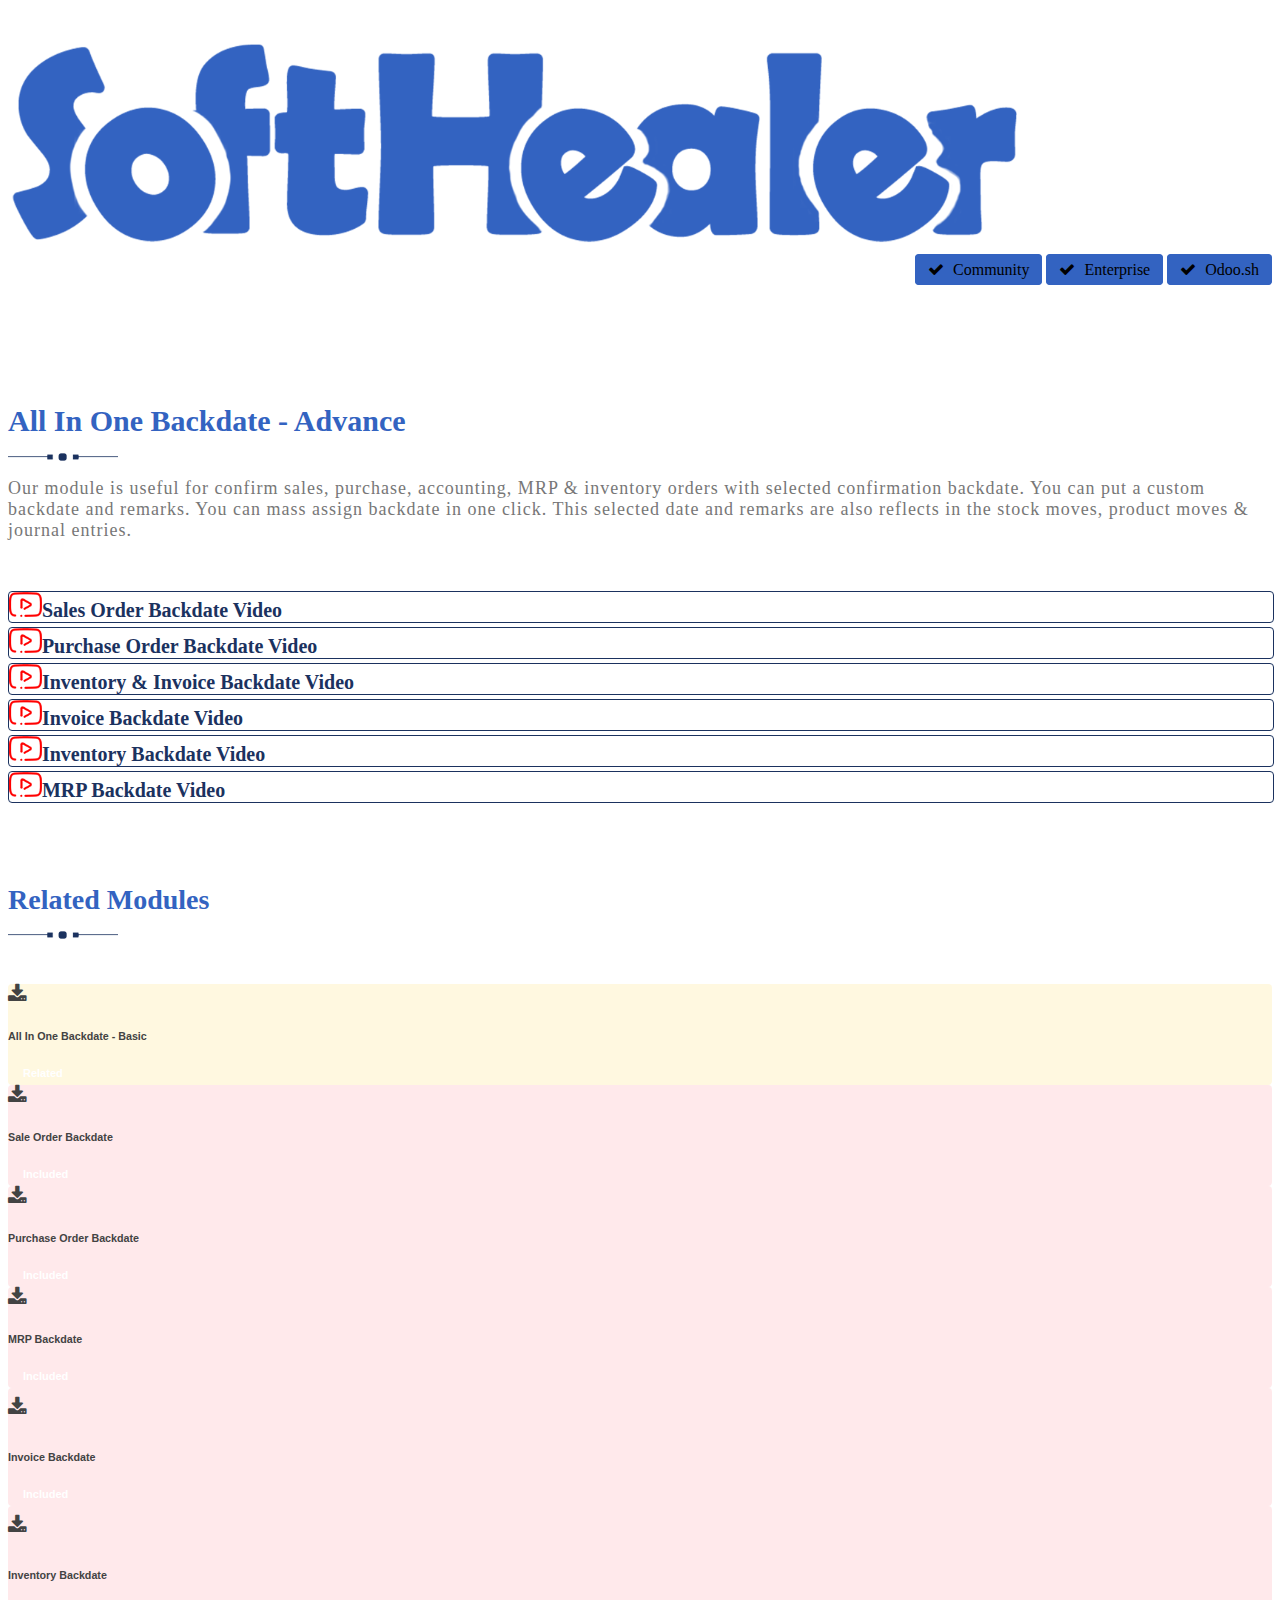
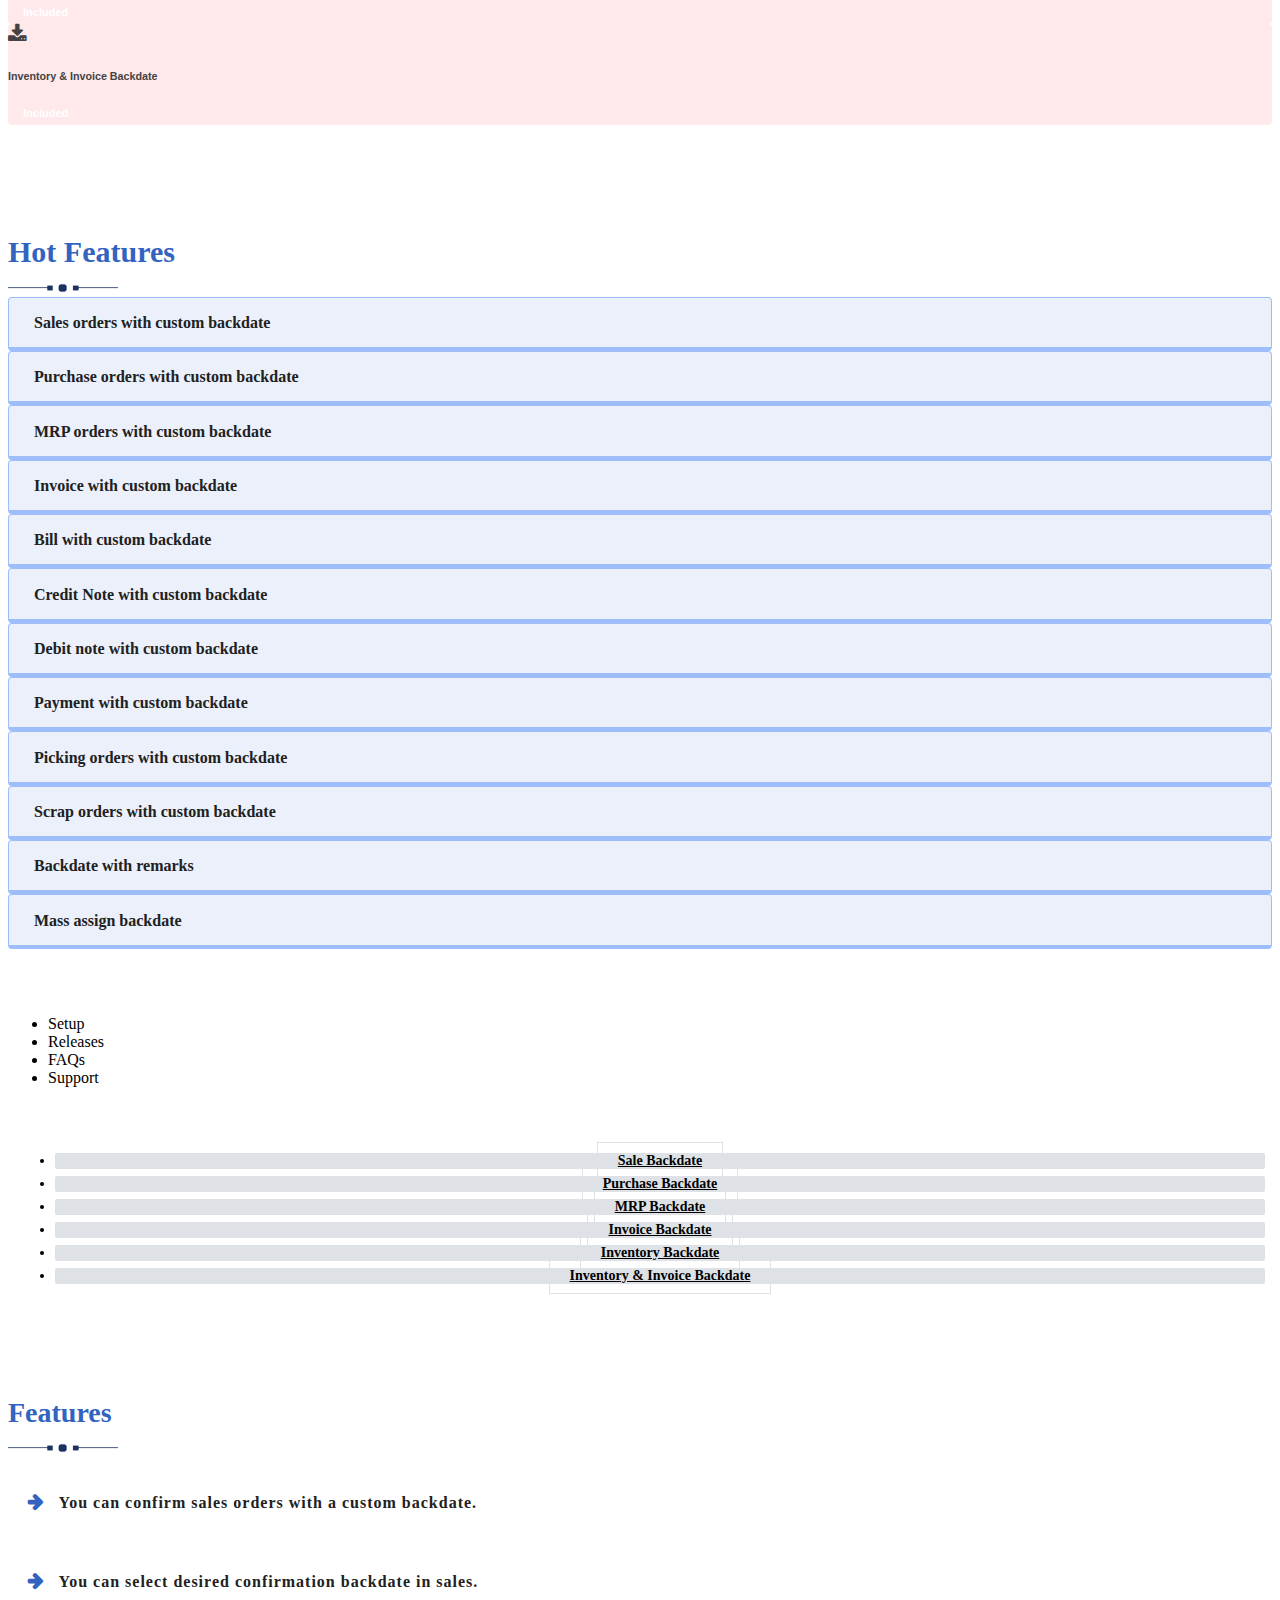
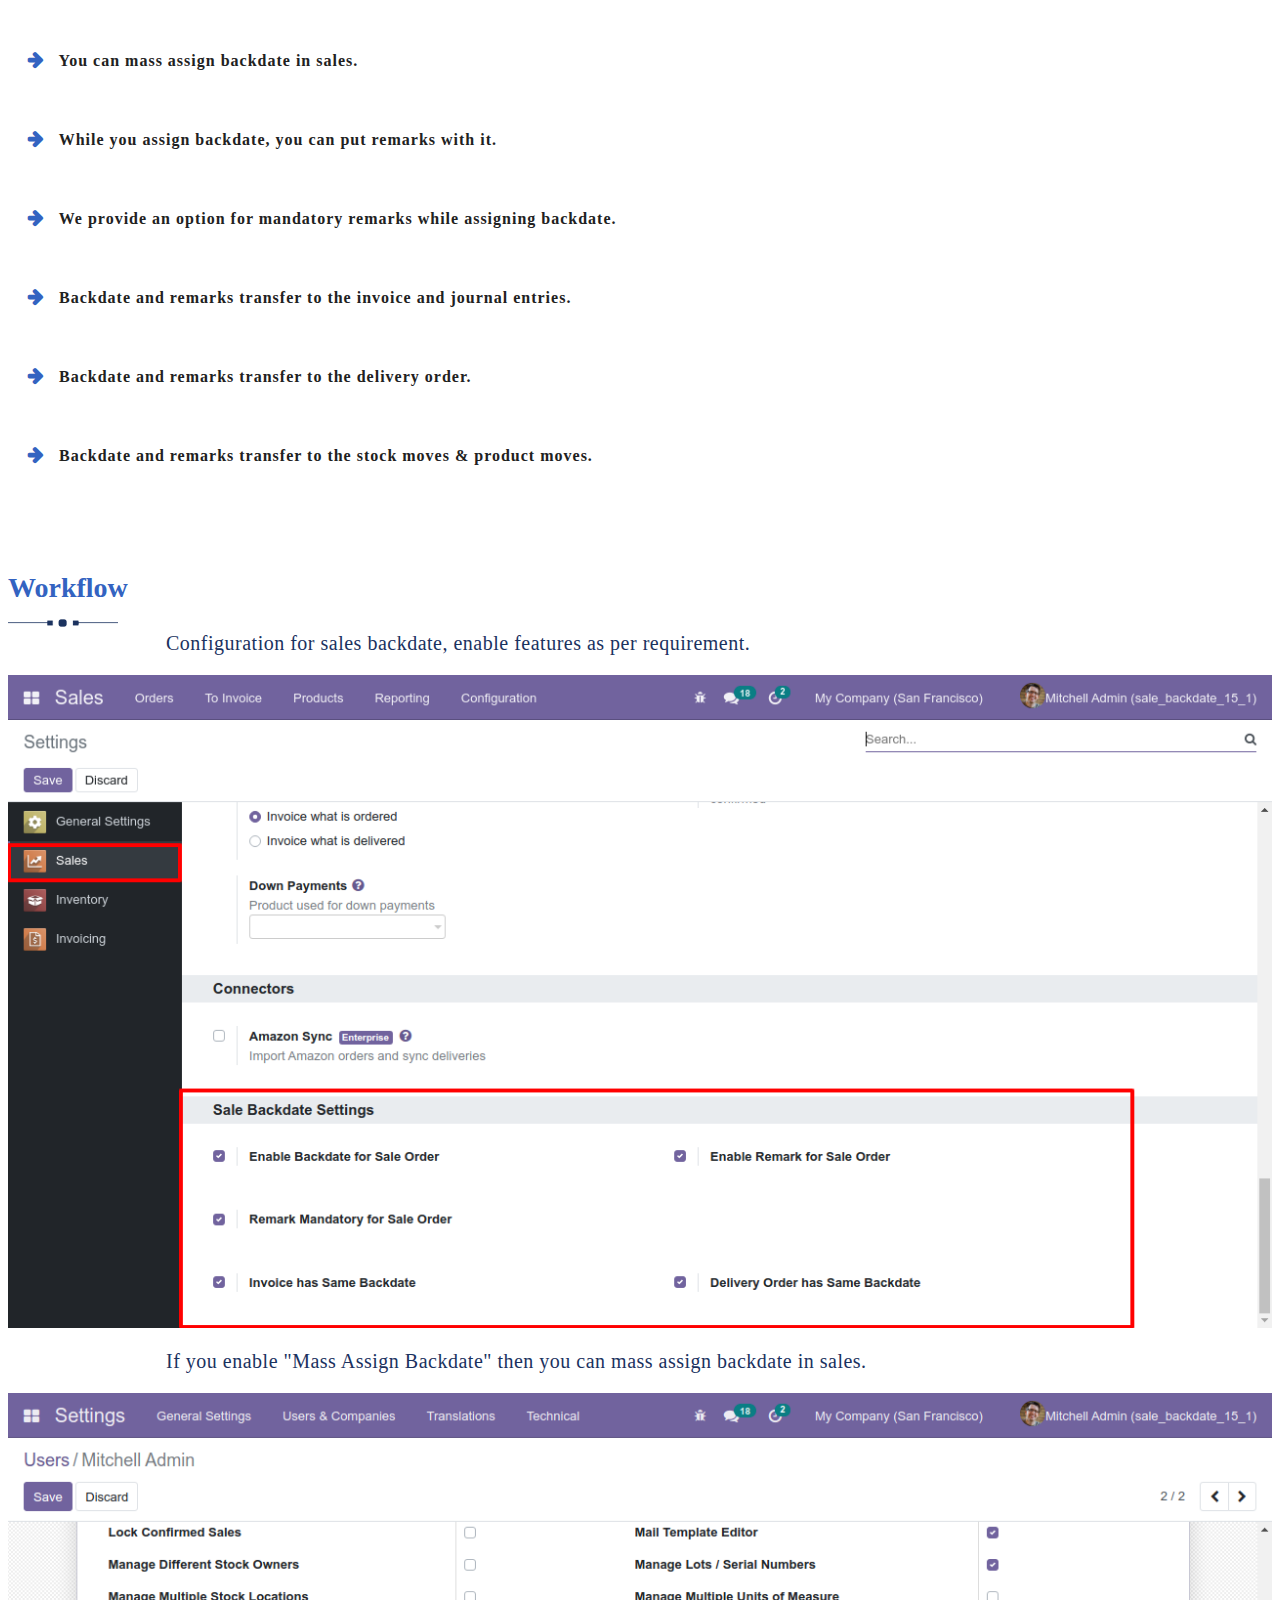
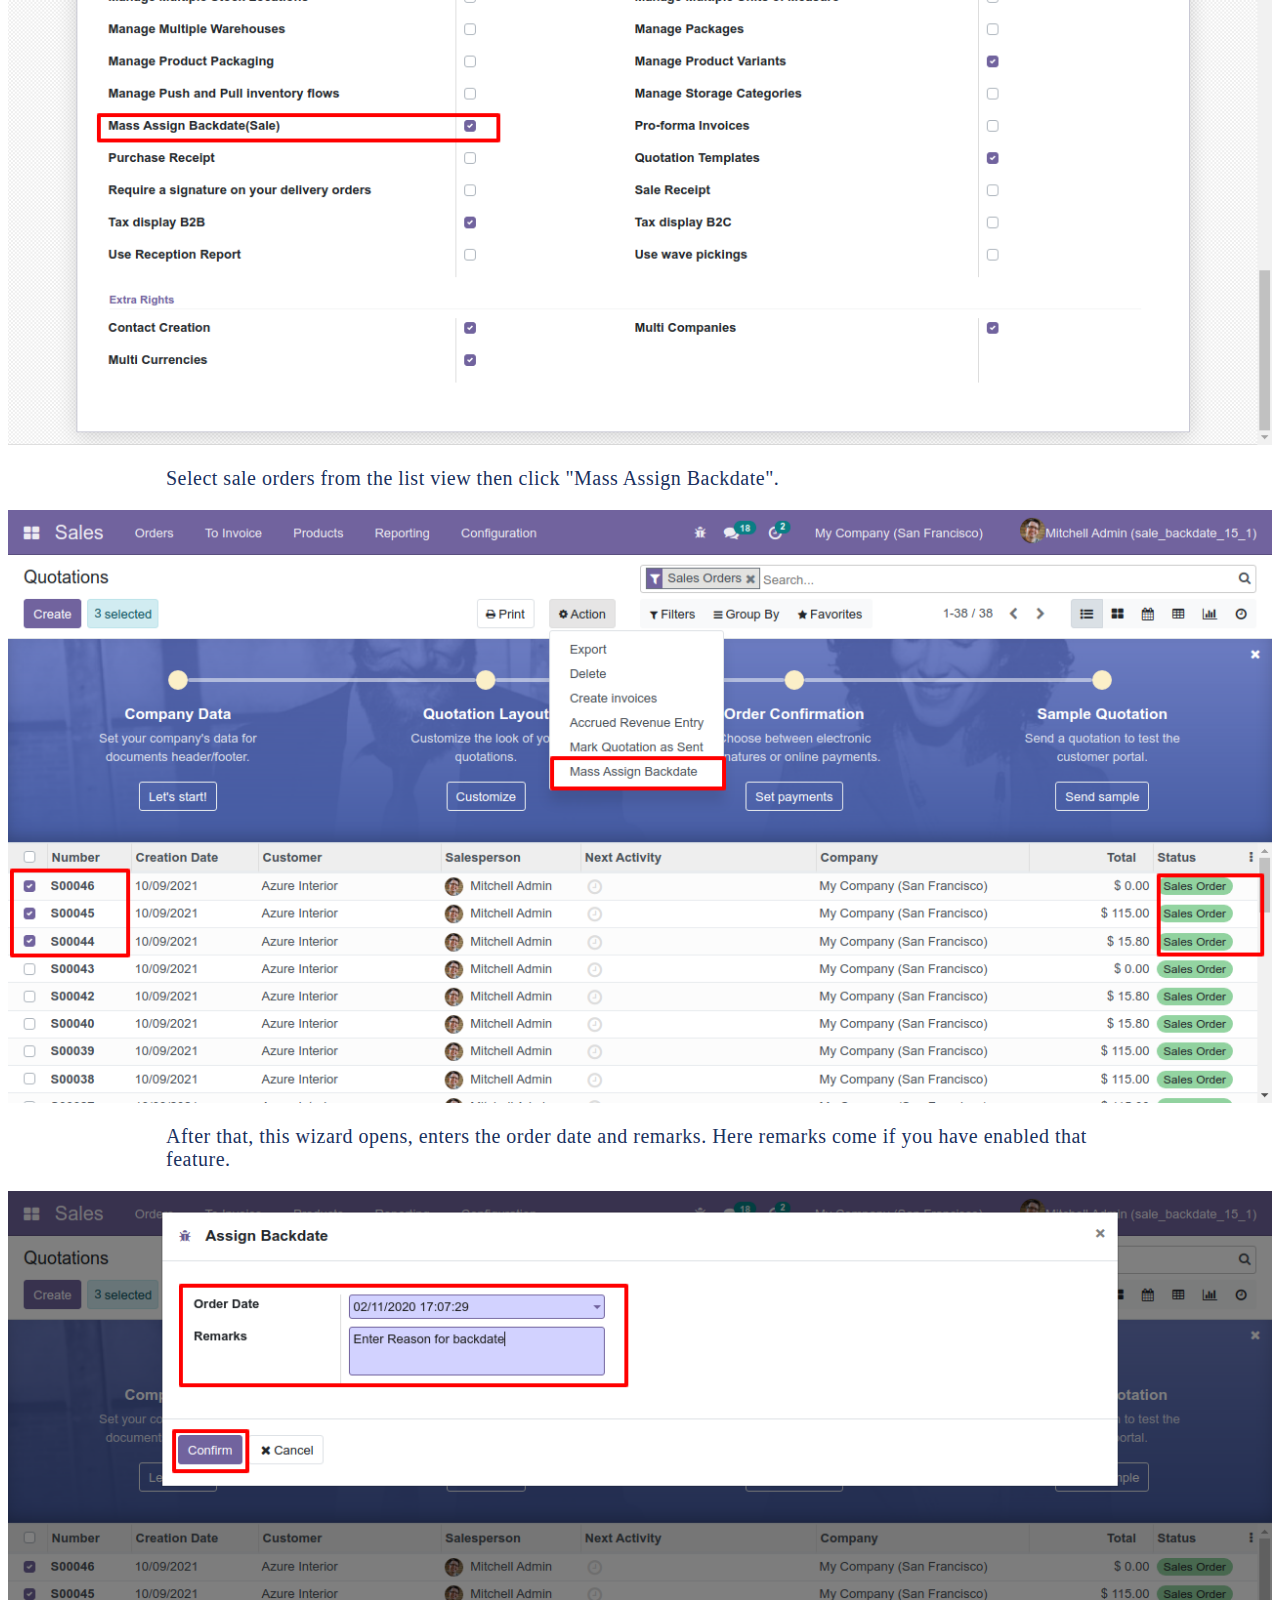
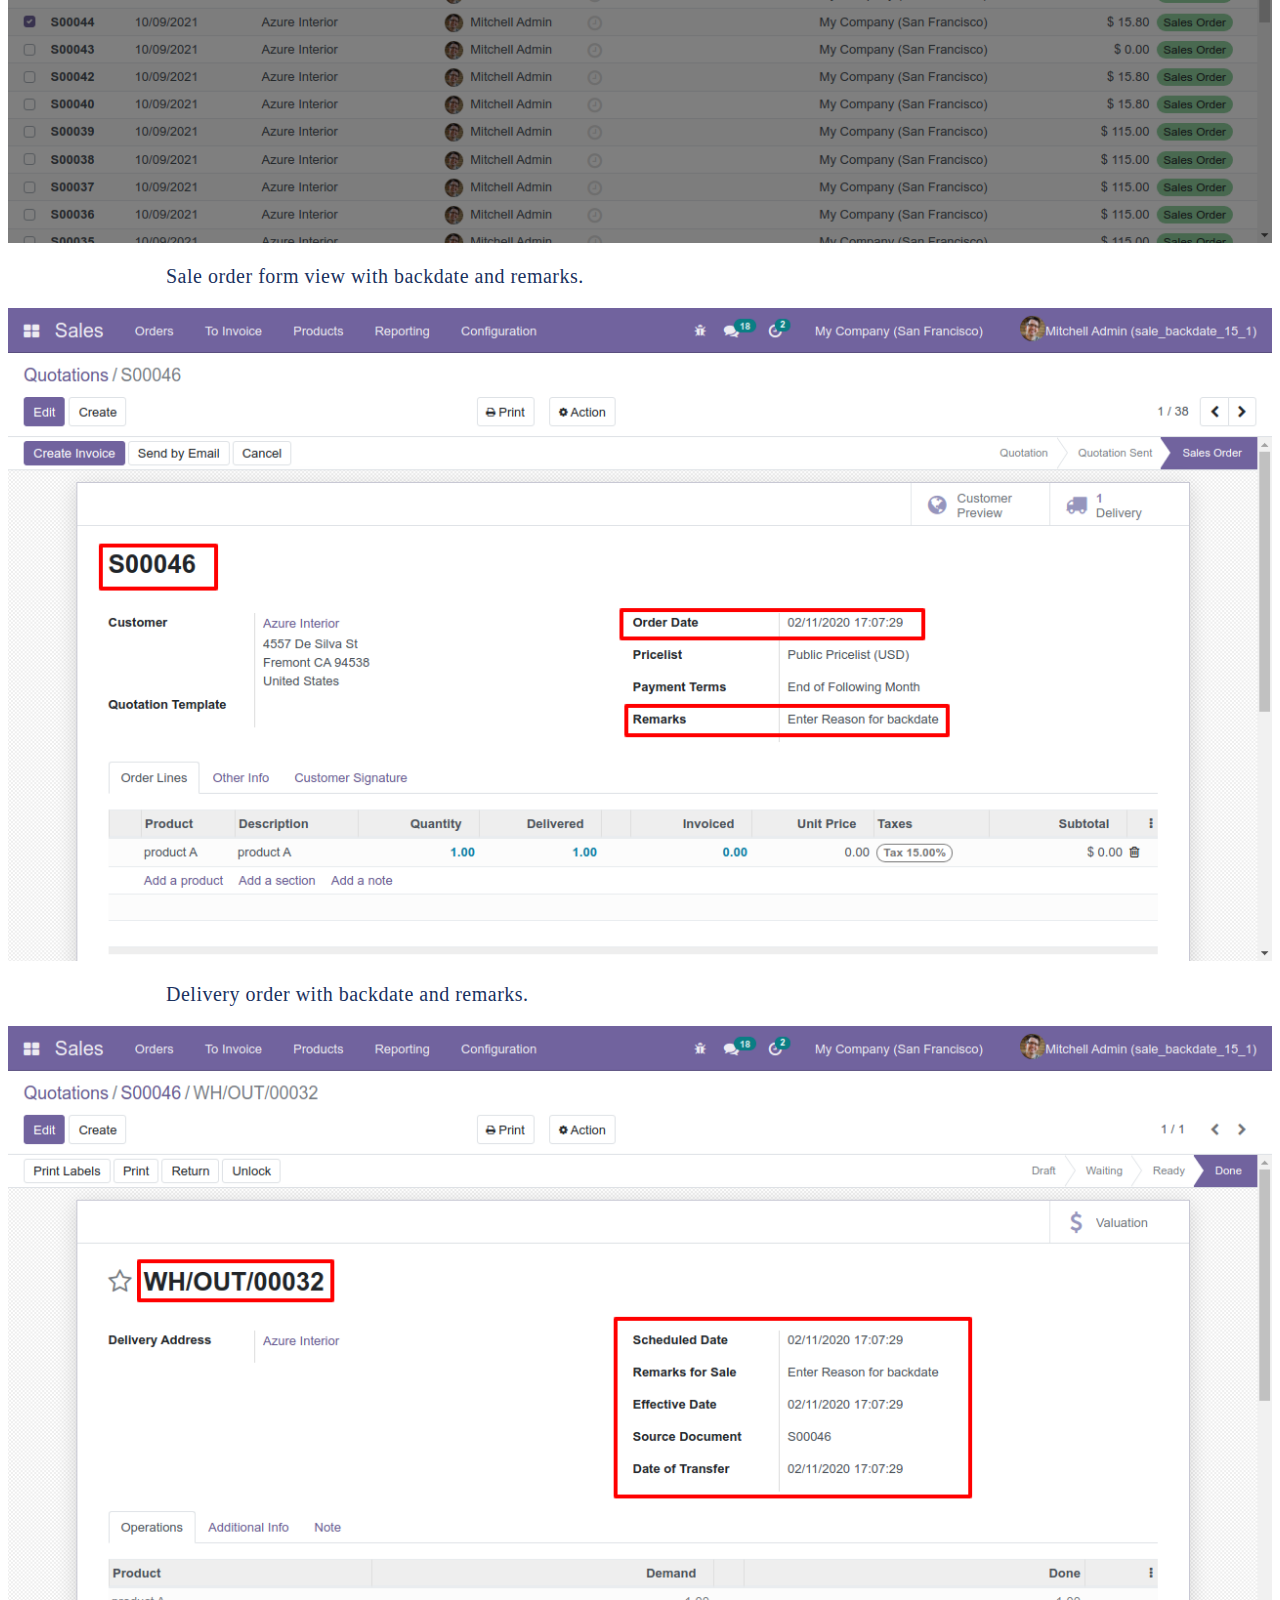
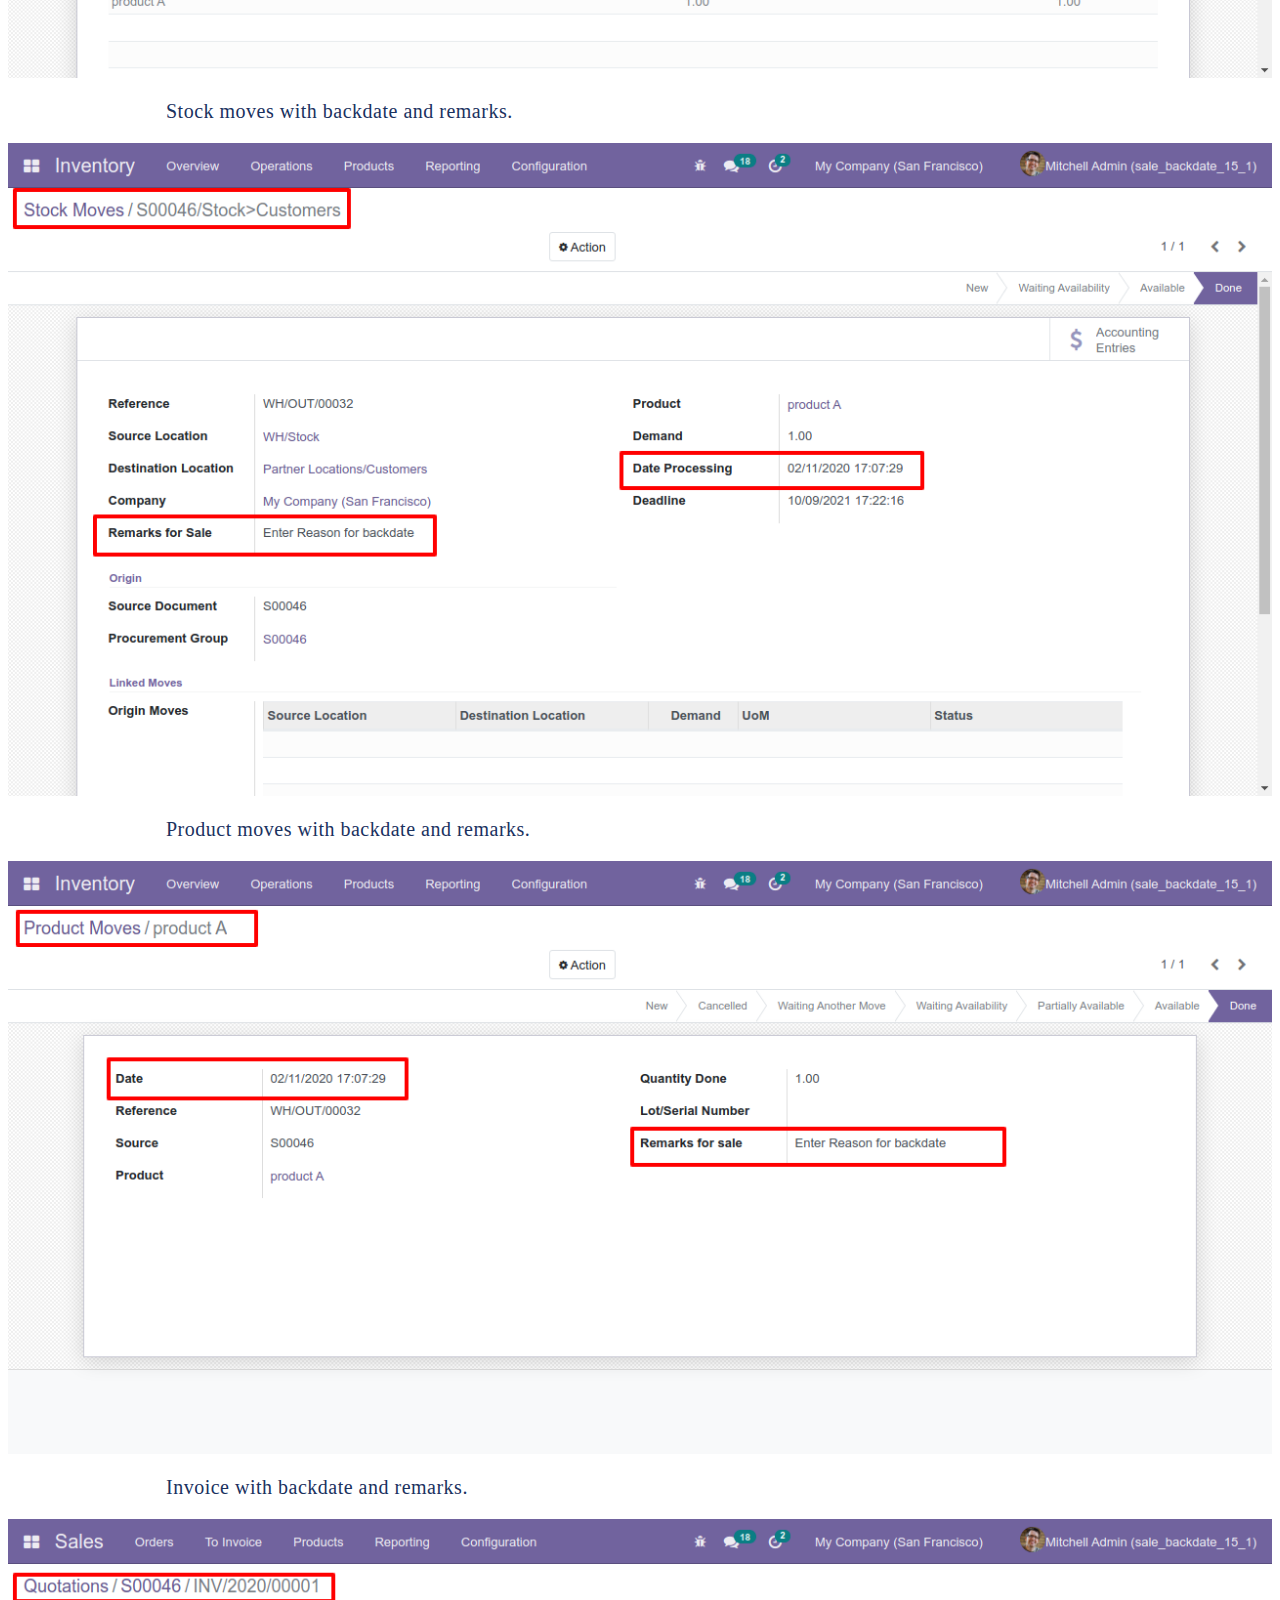
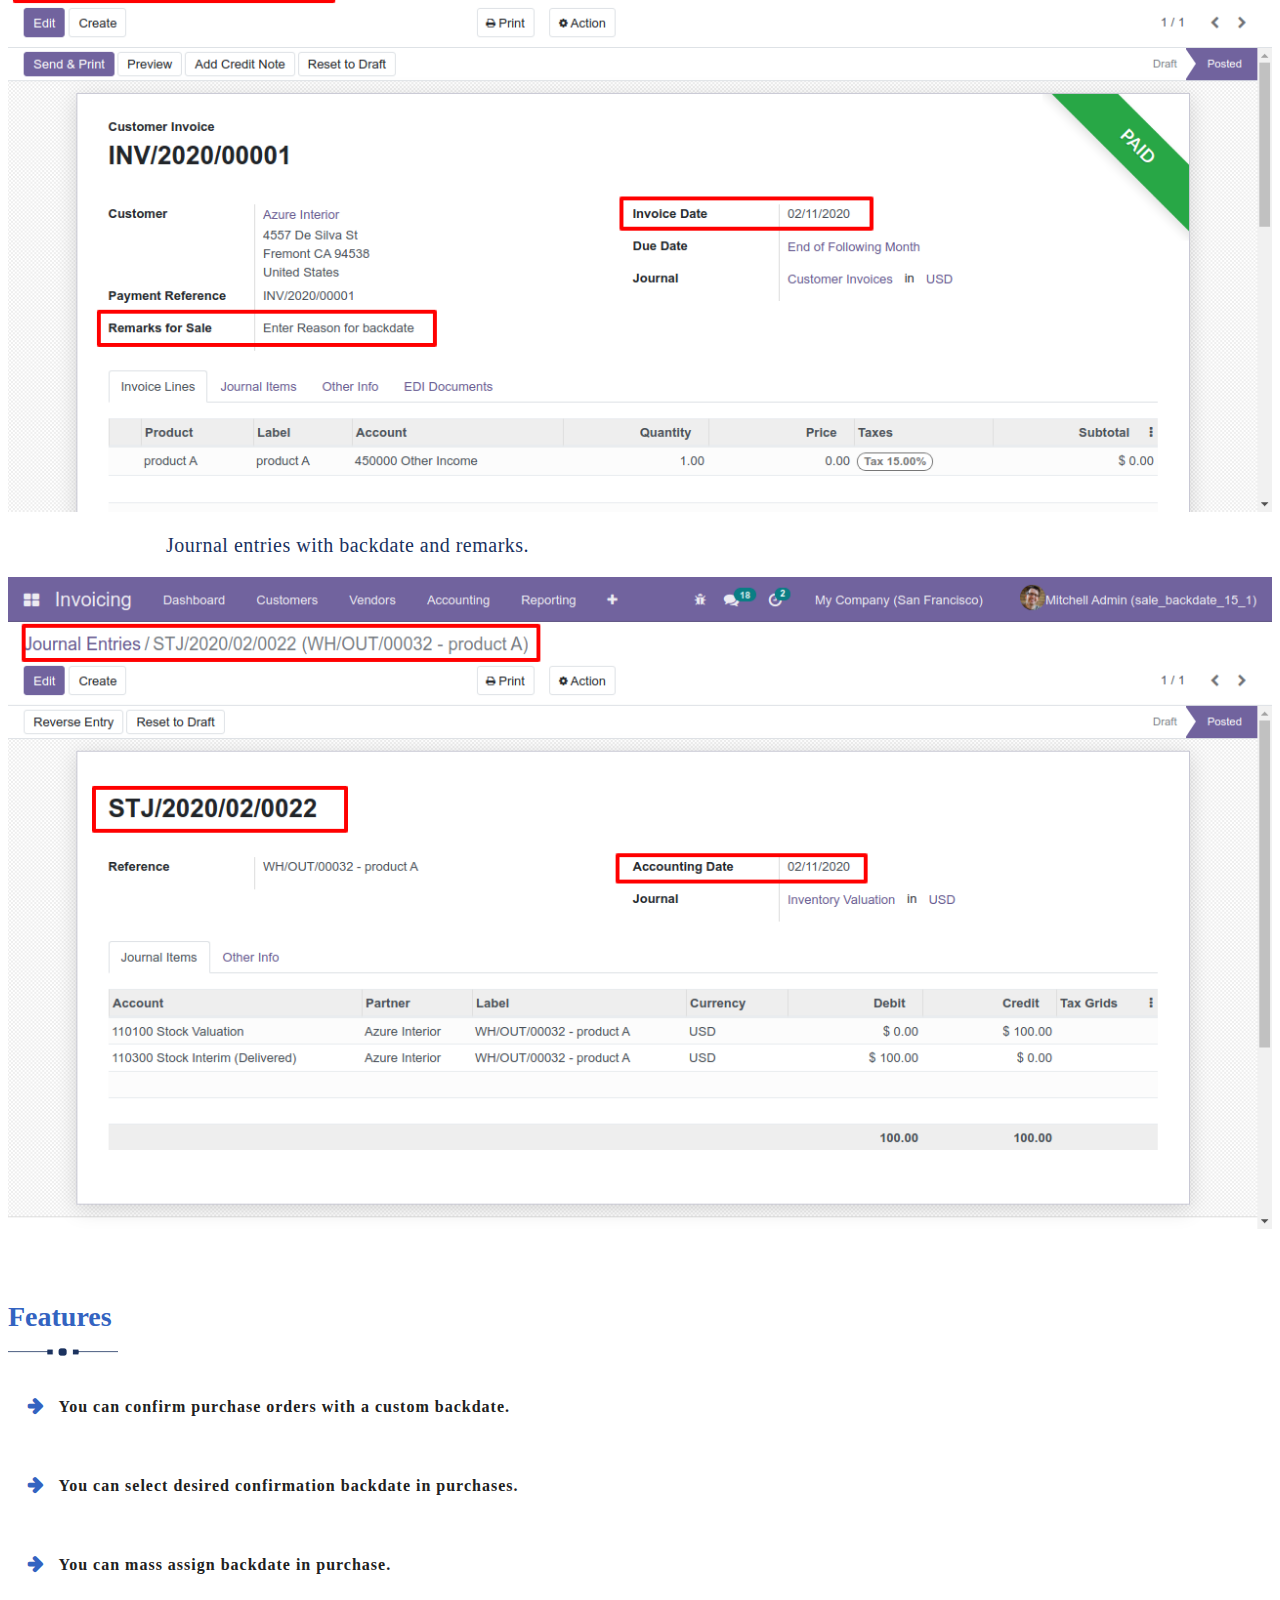
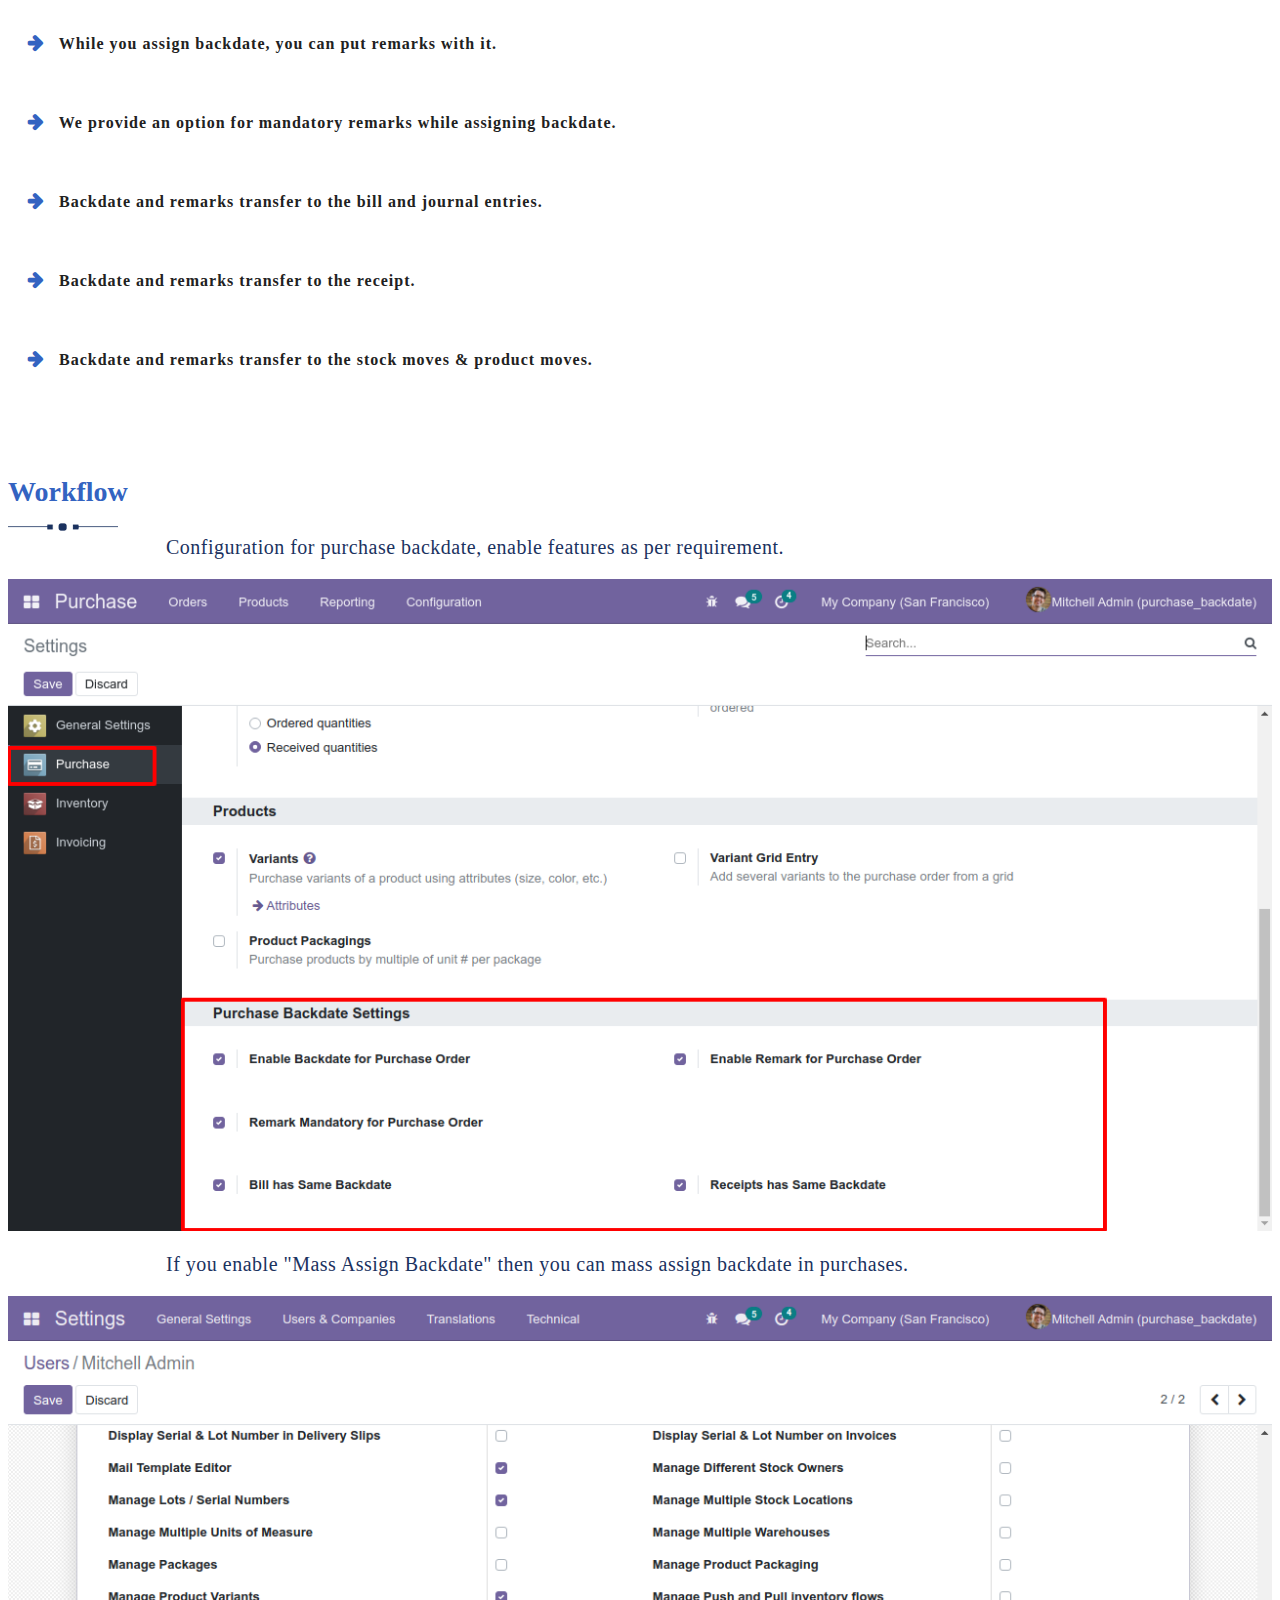
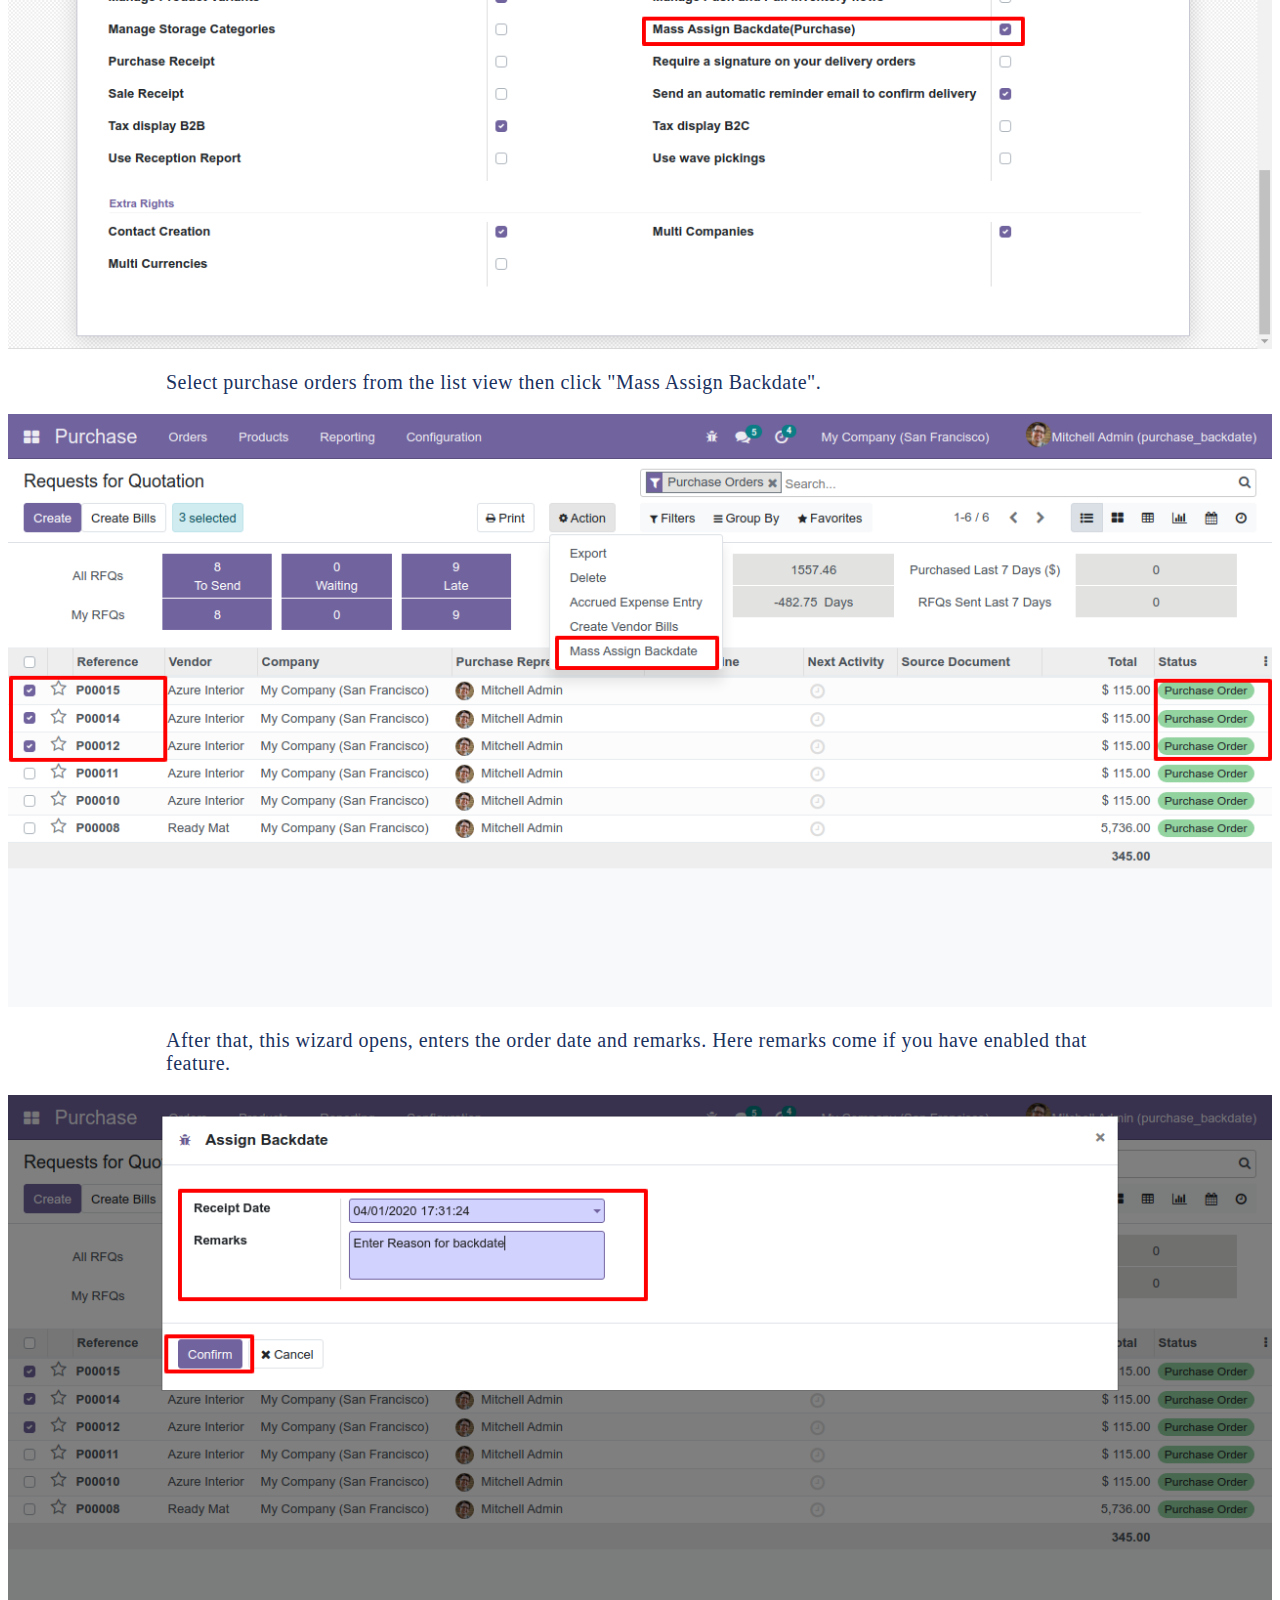
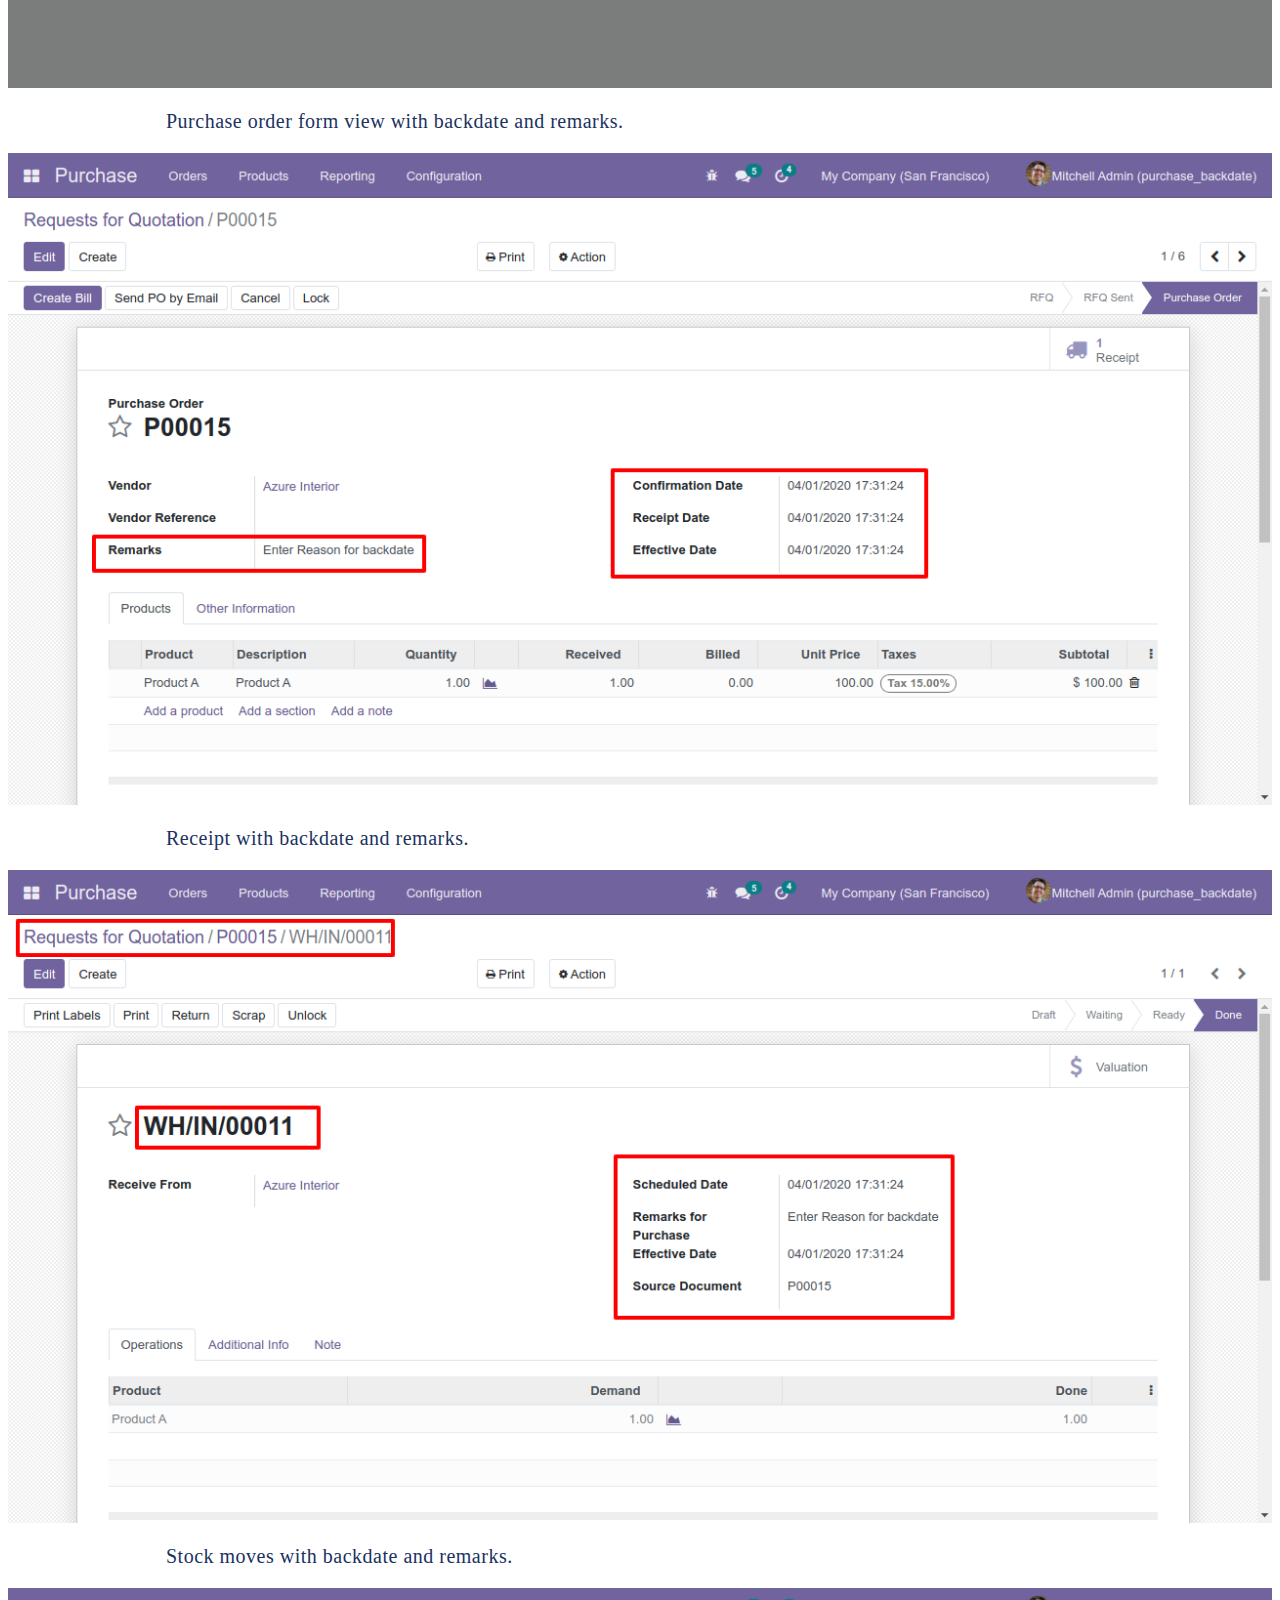
<file: sh_all_in_one_backdate_adv/static/description/index.html>
<!DOCTYPE html>
<html>
   <head>
      <title></title>
     <!-- <link rel="stylesheet" href="https://maxcdn.bootstrapcdn.com/bootstrap/4.5.0/css/bootstrap.min.css"> -->
     <link href="https://cdn.jsdelivr.net/npm/bootstrap@5.0.2/dist/css/bootstrap.min.css" rel="stylesheet" integrity="sha384-EVSTQN3/azprG1Anm3QDgpJLIm9Nao0Yz1ztcQTwFspd3yD65VohhpuuCOmLASjC" crossorigin="anonymous">
     <link rel="stylesheet" href="https://cdnjs.cloudflare.com/ajax/libs/font-awesome/4.7.0/css/font-awesome.min.css">
     <!-- <script src="https://ajax.googleapis.com/ajax/libs/jquery/3.5.1/jquery.min.js"></script>
     <script src="https://cdnjs.cloudflare.com/ajax/libs/popper.js/1.16.0/umd/popper.min.js"></script>
     <script src="https://maxcdn.bootstrapcdn.com/bootstrap/4.5.0/js/bootstrap.min.js"></script> -->
     <script src="https://cdn.jsdelivr.net/npm/bootstrap@5.0.2/dist/js/bootstrap.bundle.min.js" integrity="sha384-MrcW6ZMFYlzcLA8Nl+NtUVF0sA7MsXsP1UyJoMp4YLEuNSfAP+JcXn/tWtIaxVXM" crossorigin="anonymous"></script>
   </head>
   <body>
      <section id="sh_module_heading">
         <div class="container">
            <div class="sh_center text-center" style='margin: 2rem 0;'>
               <div class="row align-items-center" style='align-items: center;'>
                  <div class="col-lg-4 col-md-4 col-sm-12" style='text-align: left;'>
                     <img src='softhealer.png' alt='logo' style="width: 80%;">
                  </div>
                  <div class="col-lg-8 col-md-8 col-sm-12" style='text-align: right;'>
                     <span class='btn btn-primary' style="position: relative; overflow: hidden; border: 1px solid transparent; padding: .375rem .75rem; font-size: 1rem; line-height: 1.5; border-radius: .25rem; background-color: #3363c1;border-color: #3363c1;"><i class='fa fa-check' style="margin-right: 9px;"></i>Community</span>
                     <span class='btn btn-primary' style="position: relative; overflow: hidden; border: 1px solid transparent; padding: .375rem .75rem; font-size: 1rem; line-height: 1.5; border-radius: .25rem; background-color: #3363c1;border-color: #3363c1;"><i class='fa fa-check' style="margin-right: 9px;"></i>Enterprise</span>
                     <span class='btn btn-primary' style="position: relative; overflow: hidden; border: 1px solid transparent; padding: .375rem .75rem; font-size: 1rem; line-height: 1.5; border-radius: .25rem; background-color: #3363c1;border-color: #3363c1;"><i class='fa fa-check' style="margin-right: 9px;"></i>Odoo.sh</span>
                  </div>
               </div>
            </div>
         </div>
      </section>
      <!-- heading  -->
      <section id="sh_module_heading" style="padding-top: 50px;">
         <div class="container">
            <div class="sh_center text-center">
               <h4 style="font-size: 30px;font-weight: 600;color: #3363c1;margin-bottom: 10px;">All In One Backdate - Advance</h4>
               
               <img src="heading.png" alt="heading" />
               <p style="color: #777;font-size: 18px;margin: 0;letter-spacing: 1px;margin-top: 12px;">Our module is useful for confirm sales, purchase, accounting, MRP & inventory orders with selected confirmation backdate. You can put a custom backdate and remarks. You can mass assign backdate in one click. This selected date and remarks are also reflects in the stock moves, product moves & journal entries.</p>
            </div>
         </div>
      </section>
      
 <section id="sh_module_heading" style="padding-top: 50px;">
         <div class="container">
            <div class="row">
               <div class="col-lg-4 col-md-6 col-sm-12 col-12 mb-2">
                  <div>
                     <a href="https://youtu.be/upH6OJDEKQc?list=PL-zDV7_rrd2rgZInEmokK74Lj4DNWGhWs" target="_blank" class="shadow rounded py-3 px-4 mb-2 text-center btn d-flex justify-content-center align-items-center" style="border-width: 1px;border-style: solid;border-color: #1b325f;color: #1b325f;position: relative; overflow: hidden;text-decoration: none;border-radius: 0px;display: inline-block;font-size: 20px;font-weight: bold;width: 100%;border-radius: 0.25rem !important;"><span><img class="me-2" src="vd_btn.png" alt="video_btn" style="height: 25px;" /></span><span class="align-middle">Sales Order Backdate Video</span></a>
                  </div>
               </div>
               <div class="col-lg-4 col-md-6 col-sm-12 col-12 mb-2">
                  <div class="mx-auto">
                     <a href="https://youtu.be/_mkAwgufJGs?list=PL-zDV7_rrd2rgZInEmokK74Lj4DNWGhWs" target="_blank" class="shadow rounded py-3 px-4 mb-2 text-center btn d-flex justify-content-center align-items-center" style="border-width: 1px;border-style: solid;border-color: #1b325f;color: #1b325f;position: relative; overflow: hidden;text-decoration: none;border-radius: 0px;display: inline-block;font-size: 20px;font-weight: bold;width: 100%;border-radius: 0.25rem !important;"><span><img class="me-2" src="vd_btn.png" alt="video_btn" style="height: 25px;" /></span><span class="align-middle">Purchase Order Backdate Video</span></a>
                  </div>
               </div>
                <div class="col-lg-4 col-md-12 col-sm-12 col-12 mb-2">
                  <div class="mx-auto">
                     <a href="https://youtu.be/xjSoMxXVjvI?list=PL-zDV7_rrd2rgZInEmokK74Lj4DNWGhWs" target="_blank" class="shadow rounded py-3 px-4 mb-2 text-center btn d-flex justify-content-center align-items-center" style="border-width: 1px;border-style: solid;border-color: #1b325f;color: #1b325f;position: relative; overflow: hidden;text-decoration: none;border-radius: 0px;display: inline-block;font-size: 20px;font-weight: bold;width: 100%;border-radius: 0.25rem !important;"><span><img class="me-2" src="vd_btn.png" alt="video_btn" style="height: 25px;" /></span><span class="align-middle">Inventory & Invoice Backdate Video</span></a>
                  </div>
               </div>
            </div>
             <div class="row">
               <div class="col-lg-4 col-md-6 col-sm-12 col-12 mb-2">
                  <div>
                     <a href="https://youtu.be/xYMeYTJPGJo?list=PL-zDV7_rrd2rgZInEmokK74Lj4DNWGhWs" target="_blank" class="shadow rounded py-3 px-4 mb-2 text-center btn d-flex justify-content-center align-items-center" style="border-width: 1px;border-style: solid;border-color: #1b325f;color: #1b325f;position: relative; overflow: hidden;text-decoration: none;border-radius: 0px;display: inline-block;font-size: 20px;font-weight: bold;width: 100%;border-radius: 0.25rem !important;"><span><img class="me-2" src="vd_btn.png" alt="video_btn" style="height: 25px;" /></span><span class="align-middle">Invoice Backdate Video</span></a>
                  </div>
               </div>
               <div class="col-lg-4 col-md-6 col-sm-12 col-12 mb-2">
                  <div class="mx-auto">
                     <a href="https://youtu.be/HKOtoQ7zCzg?list=PL-zDV7_rrd2rgZInEmokK74Lj4DNWGhWs" target="_blank" class="shadow rounded py-3 px-4 mb-2 text-center btn d-flex justify-content-center align-items-center" style="border-width: 1px;border-style: solid;border-color: #1b325f;color: #1b325f;position: relative; overflow: hidden;text-decoration: none;border-radius: 0px;display: inline-block;font-size: 20px;font-weight: bold;width: 100%;border-radius: 0.25rem !important;"><span><img class="me-2" src="vd_btn.png" alt="video_btn" style="height: 25px;" /></span><span class="align-middle">Inventory Backdate Video</span></a>
                  </div>
               </div>
               <div class="col-lg-4 col-md-12 col-sm-12 col-12 mb-2">
                  <div class="mx-auto">
                     <a href="https://youtu.be/9rUJ0tfdkEE?list=PL-zDV7_rrd2rgZInEmokK74Lj4DNWGhWs" target="_blank" class="shadow rounded py-3 px-4 mb-2 text-center btn d-flex justify-content-center align-items-center" style="border-width: 1px;border-style: solid;border-color: #1b325f;color: #1b325f;position: relative; overflow: hidden;text-decoration: none;border-radius: 0px;display: inline-block;font-size: 20px;font-weight: bold;width: 100%;border-radius: 0.25rem !important;"><span><img class="me-2" src="vd_btn.png" alt="video_btn" style="height: 25px;" /></span><span class="align-middle">MRP Backdate Video</span></a>
                  </div>
               </div>
              
            </div>
         </div>
      </section>
<section class="sh_bg_cover" style="padding:40px 0px;background-color: transparent;">
        <div class="container">
            <div class="sh_center text-center" style="margin-bottom: 40px;">
               <h4 style="font-size: 28px;font-weight: 600;color: #3363c1;margin-bottom: 10px;">Related Modules</h4>
               <!-- <hr style="width: 100px;border-width: 2px;border-color: #3363c1;" /> -->
               <img src="heading.png" alt="heading" />
            </div>
             <div class="row">
               
               <div class="col-lg-6 col-md-6 mb-2 col-sm-12 col-12 justify-content-center offset-md-3">
                  <a href="https://apps.odoo.com/apps/modules/15.0/sh_all_in_one_backdate/" target="_blank" style="text-decoration:none;">
                     <div class="box p-3 shadow text-center border border-warning rounded d-flex justify-content-center align-items-center" align="center" style="color:#434343; font-family:sans-serif!important; margin-bottom:0px !important; text-align:justify; text-decoration: none;background-color: #fff8e0;border-radius: 0.25rem !important;">
                        <!-- <img class="me-2" src="d.png" alt="gif" style="height: 25px;" /> -->
                        <span class="fa fa-download" style="font-size: 20px;color: #434343;margin-right: 8px;"></span>
                        <h6 class="mb-0 fw-bold me-2">All In One Backdate - Basic</h6> <span class="badge bg-warning ms-2" style="padding:5px 15px; border-radius:2px; color:#fff; font-size: 11px; font-weight:bold;vertical-align: text-top;">Related</span>
                     </div>
                  </a>
               </div>
               
            </div>
            <div class="row">
               <div class="col-md-4 mb-2">
                  <a href="https://apps.odoo.com/apps/modules/15.0/sh_sale_backdate/" target="_blank" style="text-decoration:none;">
                     <div class="box p-3 shadow text-center border border-danger rounded d-flex justify-content-center align-items-center" align="center" style="color: #434343; font-family:sans-serif!important; margin-bottom:0px !important; text-align:justify; text-decoration: none;background-color: #ffe9eb;border-radius: 0.25rem !important;">
                        <!-- <img class="me-2" src="d.png" alt="gif" style="height: 25px;" /> -->
                        <span class="fa fa-download" style="font-size: 20px;color: #434343;margin-right: 8px;"></span>
                        <h6 class="mb-0 fw-bold me-2">Sale Order Backdate</h6> <span class="badge bg-danger ms-2" style="padding:5px 15px; border-radius:2px; color:#fff; font-size: 11px;font-weight:bold;vertical-align: text-top;">Included</span>
                     </div>
                  </a>
               </div>
               <div class="col-md-4 mb-2">
                  <a href="https://apps.odoo.com/apps/modules/15.0/sh_purchase_backdate/" target="_blank" style="text-decoration:none;">
                     <div class="box p-3 shadow text-center border border-danger rounded d-flex justify-content-center align-items-center" align="center" style="color: #434343; font-family:sans-serif!important; margin-bottom:0px !important; text-align:justify; text-decoration: none;background-color: #ffe9eb;border-radius: 0.25rem !important;">
                        <!-- <img class="me-2" src="d.png" alt="gif" style="height: 25px;" /> -->
                        <span class="fa fa-download" style="font-size: 20px;color: #434343;margin-right: 8px;"></span>
                        <h6 class="mb-0 fw-bold me-2">Purchase Order Backdate</h6> <span class="badge bg-danger ms-2" style="padding:5px 15px; border-radius:2px; color:#fff; font-size: 11px;font-weight:bold;vertical-align: text-top;">Included</span>
                     </div>
                  </a>
               </div>
              <div class="col-md-4 mb-2">
                  <a href="https://apps.odoo.com/apps/modules/15.0/sh_mrp_backdate/" target="_blank" style="text-decoration:none;">
                     <div class="box p-3 shadow text-center border border-danger rounded d-flex justify-content-center align-items-center" align="center" style="color: #434343; font-family:sans-serif!important; margin-bottom:0px !important; text-align:justify; text-decoration: none;background-color: #ffe9eb;border-radius: 0.25rem !important;">
                        <!-- <img class="me-2" src="d.png" alt="gif" style="height: 25px;" /> -->
                        <span class="fa fa-download" style="font-size: 20px;color: #434343;margin-right: 8px;"></span>
                        <h6 class="mb-0 fw-bold me-2">MRP Backdate</h6> <span class="badge bg-danger ms-2" style="padding:5px 15px; border-radius:2px; color:#fff; font-size: 11px;font-weight:bold;vertical-align: text-top;">Included</span>
                     </div>
                  </a>
               </div>
              
            </div>
             <div class="row">
               
               <div class="col-md-4 mb-2">
                  <a href="https://apps.odoo.com/apps/modules/15.0/sh_account_backdate/" target="_blank" style="text-decoration:none;">
                     <div class="box p-3 shadow text-center border border-danger rounded d-flex justify-content-center align-items-center" align="center" style="color: #434343; font-family:sans-serif!important; margin-bottom:0px !important; text-align:justify; text-decoration: none;background-color: #ffe9eb;border-radius: 0.25rem !important;">
                        <!-- <img class="me-2" src="d.png" alt="gif" style="height: 25px;" /> -->
                        <span class="fa fa-download" style="font-size: 20px;color: #434343;margin-right: 8px;line-height: 1.9;"></span>
                        <h6 class="mb-0 fw-bold me-2">Invoice Backdate</h6> <span class="badge bg-danger" style="padding:5px 15px; border-radius:2px; color:#fff; font-size: 11px;font-weight:bold;vertical-align: text-top;">Included</span>
                     </div>
                  </a>
               </div>
               <div class="col-md-4 mb-2">
                  <a href="https://apps.odoo.com/apps/modules/15.0/sh_stock_backdate/" target="_blank" style="text-decoration:none;">
                     <div class="box p-3 shadow text-center border border-danger rounded d-flex justify-content-center align-items-center" align="center" style="color: #434343; font-family:sans-serif!important; margin-bottom:0px !important; text-align:justify; text-decoration: none;background-color: #ffe9eb;border-radius: 0.25rem !important;">
                        <!-- <img class="me-2" src="d.png" alt="gif" style="height: 25px;" /> -->
                        <span class="fa fa-download" style="font-size: 20px;color: #434343;margin-right: 8px;line-height: 1.9;"></span>
                        <h6 class="mb-0 fw-bold me-2">Inventory Backdate</h6> <span class="badge bg-danger" style="padding:5px 15px; border-radius:2px; color:#fff; font-size: 11px;font-weight:bold;vertical-align: text-top;">Included</span>
                     </div>
                  </a>
               </div>
               <div class="col-md-4 mb-2">
                  <a href="https://apps.odoo.com/apps/modules/15.0/sh_stock_account_backdate/" target="_blank" style="text-decoration:none;">
                     <div class="box p-3 shadow text-center border border-danger rounded d-flex justify-content-center align-items-center" align="center" style="color: #434343; font-family:sans-serif!important; margin-bottom:0px !important; text-align:justify; text-decoration: none;background-color: #ffe9eb;border-radius: 0.25rem !important;">
                        <!-- <img class="me-2" src="d.png" alt="gif" style="height: 25px;" /> -->
                        <span class="fa fa-download" style="font-size: 20px;color: #434343;margin-right: 8px;"></span>
                        <h6 class="mb-0 fw-bold me-2">Inventory & Invoice Backdate</h6> <span class="badge bg-danger" style="padding:5px 15px; border-radius:2px; color:#fff; font-size: 11px;font-weight:bold;vertical-align: text-top;">Included</span>
                     </div>
                  </a>
               </div>
            </div>
         </div>
      </section> 

   <section id="sh_hot_feature" style="padding-top: 30px;background-color: transparent;">
         <div class="container">
            <div class="sh_center text-center mb-5">
               <h4 style="font-size: 30px;font-weight: 600;color: #3363c1;margin-bottom: 10px;">Hot Features</h4>
               <!-- <hr style="width: 100px;border-width: 2px;border-color: #3363c1;" /> -->
               <img src="heading.png" alt="heading" />
            </div>
            <div class="row">
              
               <div class="col-lg-4 col-md-6 col-sm-12 col-12 mb-2">
                  <div class="sh_icon d-flex justify-content-center align-items-center rounded shadow" style="padding: 15px;border: 1px solid #9ebdfb;border-bottom: 4px solid #9ebdfb;background-color: #ebf0fb;border-radius: 0.25rem !important;">
                     <!-- <span class="fa fa-long-arrow-right" style="text-align: center;color: #3363c1;font-size: 22px;"></span> -->
                     <span style="color: #212121;font-weight: 600;vertical-align: middle;padding-left: 10px;text-align: center;">Sales orders with custom backdate
                     </span>
                  </div>
               </div>
               <div class="col-lg-4 col-md-6 col-sm-12 col-12 mb-2">
                  <div class="sh_icon d-flex justify-content-center align-items-center rounded shadow" style="padding: 15px;border: 1px solid #9ebdfb;border-bottom: 4px solid #9ebdfb;background-color: #ebf0fb;border-radius: 0.25rem !important;">
                     <!-- <span class="fa fa-long-arrow-right" style="text-align: center;color: #3363c1;font-size: 22px;"></span> -->
                     <span style="color: #212121;font-weight: 600;vertical-align: middle;padding-left: 10px;text-align: center;">Purchase orders with custom backdate
                     </span>
                  </div>
               </div>
               <div class="col-lg-4 col-md-6 col-sm-12 col-12 mb-2">
                  <div class="sh_icon d-flex justify-content-center align-items-center rounded shadow" style="padding: 15px;border: 1px solid #9ebdfb;border-bottom: 4px solid #9ebdfb;background-color: #ebf0fb;border-radius: 0.25rem !important;">
                     <!-- <span class="fa fa-long-arrow-right" style="text-align: center;color: #3363c1;font-size: 22px;"></span> -->
                     <span style="color: #212121;font-weight: 600;vertical-align: middle;padding-left: 10px;text-align: center;">MRP orders with custom backdate
                     </span>
                  </div>
               </div>
               <div class="col-lg-4 col-md-6 col-sm-12 col-12 mb-2">
                  <div class="sh_icon d-flex justify-content-center align-items-center rounded shadow" style="padding: 15px;border: 1px solid #9ebdfb;border-bottom: 4px solid #9ebdfb;background-color: #ebf0fb;border-radius: 0.25rem !important;">
                     <!-- <span class="fa fa-long-arrow-right" style="text-align: center;color: #3363c1;font-size: 22px;"></span> -->
                     <span style="color: #212121;font-weight: 600;vertical-align: middle;padding-left: 10px;text-align: center;">Invoice with custom backdate
                     </span>
                  </div>
               </div>
               <div class="col-lg-4 col-md-6 col-sm-12 col-12 mb-2">
                  <div class="sh_icon d-flex justify-content-center align-items-center rounded shadow" style="padding: 15px;border: 1px solid #9ebdfb;border-bottom: 4px solid #9ebdfb;background-color: #ebf0fb;border-radius: 0.25rem !important;">
                     <!-- <span class="fa fa-long-arrow-right" style="text-align: center;color: #3363c1;font-size: 22px;"></span> -->
                     <span style="color: #212121;font-weight: 600;vertical-align: middle;padding-left: 10px;text-align: center;">Bill with custom backdate
                     </span>
                  </div>
               </div>
               <div class="col-lg-4 col-md-6 col-sm-12 col-12 mb-2">
                  <div class="sh_icon d-flex justify-content-center align-items-center rounded shadow" style="padding: 15px;border: 1px solid #9ebdfb;border-bottom: 4px solid #9ebdfb;background-color: #ebf0fb;border-radius: 0.25rem !important;">
                     <!-- <span class="fa fa-long-arrow-right" style="text-align: center;color: #3363c1;font-size: 22px;"></span> -->
                     <span style="color: #212121;font-weight: 600;vertical-align: middle;padding-left: 10px;text-align: center;">Credit Note with custom backdate
                     </span>
                  </div>
               </div>
               <div class="col-lg-4 col-md-6 col-sm-12 col-12 mb-2">
                  <div class="sh_icon d-flex justify-content-center align-items-center rounded shadow" style="padding: 15px;border: 1px solid #9ebdfb;border-bottom: 4px solid #9ebdfb;background-color: #ebf0fb;border-radius: 0.25rem !important;">
                     <!-- <span class="fa fa-long-arrow-right" style="text-align: center;color: #3363c1;font-size: 22px;"></span> -->
                     <span style="color: #212121;font-weight: 600;vertical-align: middle;padding-left: 10px;text-align: center;">Debit note with custom backdate
                     </span>
                  </div>
               </div>

               <div class="col-lg-4 col-md-6 col-sm-12 col-12 mb-2">
                  <div class="sh_icon d-flex justify-content-center align-items-center rounded shadow" style="padding: 15px;border: 1px solid #9ebdfb;border-bottom: 4px solid #9ebdfb;background-color: #ebf0fb;border-radius: 0.25rem !important;">
                     <!-- <span class="fa fa-long-arrow-right" style="text-align: center;color: #3363c1;font-size: 22px;"></span> -->
                     <span style="color: #212121;font-weight: 600;vertical-align: middle;padding-left: 10px;text-align: center;">Payment with custom backdate
                     </span>
                  </div>
               </div>
               <div class="col-lg-4 col-md-6 col-sm-12 col-12 mb-2">
                  <div class="sh_icon d-flex justify-content-center align-items-center rounded shadow" style="padding: 15px;border: 1px solid #9ebdfb;border-bottom: 4px solid #9ebdfb;background-color: #ebf0fb;border-radius: 0.25rem !important;">
                     <!-- <span class="fa fa-long-arrow-right" style="text-align: center;color: #3363c1;font-size: 22px;"></span> -->
                     <span style="color: #212121;font-weight: 600;vertical-align: middle;padding-left: 10px;text-align: center;">Picking orders with custom backdate
                     </span>
                  </div>
               </div>
               <div class="col-lg-4 col-md-6 col-sm-12 col-12 mb-2">
                  <div class="sh_icon d-flex justify-content-center align-items-center rounded shadow" style="padding: 15px;border: 1px solid #9ebdfb;border-bottom: 4px solid #9ebdfb;background-color: #ebf0fb;border-radius: 0.25rem !important;">
                     <!-- <span class="fa fa-long-arrow-right" style="text-align: center;color: #3363c1;font-size: 22px;"></span> -->
                     <span style="color: #212121;font-weight: 600;vertical-align: middle;padding-left: 10px;text-align: center;">Scrap orders with custom backdate
                     </span>
                  </div>
               </div>
               <div class="col-lg-4 col-md-6 col-sm-12 col-12 mb-2">
                  <div class="sh_icon d-flex justify-content-center align-items-center rounded shadow" style="padding: 15px;border: 1px solid #9ebdfb;border-bottom: 4px solid #9ebdfb;background-color: #ebf0fb;border-radius: 0.25rem !important;">
                    <!--  <span class="fa fa-long-arrow-right" style="text-align: center;color: #3363c1;font-size: 22px;"></span> -->
                     <span style="color: #212121;font-weight: 600;vertical-align: middle;padding-left: 10px;text-align: center;">Backdate with remarks
                     </span>
                  </div>
               </div>
               <div class="col-lg-4 col-md-6 col-sm-12 col-12 mb-2">
                  <div class="sh_icon d-flex justify-content-center align-items-center rounded shadow" style="padding: 15px;border: 1px solid #9ebdfb;border-bottom: 4px solid #9ebdfb;background-color: #ebf0fb;border-radius: 0.25rem !important;">
                     
                     <span style="color: #212121;font-weight: 600;vertical-align: middle;padding-left: 10px;text-align: center;">Mass assign backdate
                     </span>
                  </div>
               </div>
              
            </div>
         </div>
         </div>
      </section>

      
<section id="sh_tab" style="padding-top: 50px;background-color: transparent;">
   <div class="">
      <ul class="nav nav-tabs justify-content-center bg-transparent" id="nav-tab" role="tablist">
         <li class="nav-item" role="presentation">
           <a class="nav-link text-dark active" id="pills-home-tab-a" data-bs-toggle="pill" data-bs-target="#Configurations" type="button" role="tab" aria-controls="pills-home" aria-selected="false">Setup</a>
         </li>
         <li class="nav-item text-black" role="presentation">
           <a class="nav-link text-dark" id="pills-profile-tab-b" data-bs-toggle="pill" data-bs-target="#Release" type="button" role="tab" aria-controls="pills-profile" aria-selected="false">Releases</a>
         </li>
         <li class="nav-item text-black" role="presentation">
           <a class="nav-link text-dark " id="pills-contact-tab-c" data-bs-toggle="pill" data-bs-target="#FAQ" type="button" role="tab" aria-controls="pills-contact" aria-selected="true">FAQs</a>
         </li>
         <li class="nav-item text-black position-relative" role="presentation">
            <a class="nav-link text-dark " id="pills-contact-tab-c" data-bs-toggle="pill" data-bs-target="#Support" type="button" role="tab" aria-controls="pills-contact" aria-selected="true">Support</a>
          </li>
       </ul>

      <div class="tab-content" style="padding-top: 30px;background-color: transparent;padding-bottom: 30px;">
         
         <!-- tab 2 -->
         <div id="Configurations" class="tab-pane active">
            

      <section id="sh_setup_sub_tab" style="margin-top: 20px;">
         <ul class="nav nav-tabs justify-content-center bg-transparent" id="myTab" role="tablist" style="background-color:transparent !important; gap:10px; justify-content: center;">
            <li class="nav-item position-relative" style="color:black;border-radius:2px;text-align:center;margin-bottom:7px;font-weight:600;font-size:14px;background-color: #dee2e6;margin: 0px 7px 7px;">
               <a class="nav-link rounded active" data-bs-toggle="tab" href="#subtab1" style="border: 1px solid #dee2e6;padding:10px 20px;border-top-left-radius:0px;border-top-right-radius:0px;color: black; border-radius: 0 !important;"> Sale Backdate </a>
             </li>
             <li class="nav-item position-relative" style="color:black; border-radius:2px;  text-align:center; margin-bottom:7px; font-weight:600; font-size:14px; background-color:#dee2e6; margin: 0px 7px 7px;">
               <a class="nav-link rounded" data-bs-toggle="tab" href="#subtab2" style="border:1px solid #dee2e6; padding:10px 20px; border-top-left-radius:0px; border-top-right-radius:0px;color: black; border-radius: 0 !important;"> Purchase Backdate </a>
             </li>
             <li class="nav-item position-relative" style="color:black; border-radius:2px;  text-align:center; margin-bottom:7px; font-weight:600; font-size:14px; background-color:#dee2e6; margin: 0px 7px 7px;">
               <a class="nav-link rounded" data-bs-toggle="tab" href="#subtab3" style="border:1px solid #dee2e6; padding:10px 20px; border-top-left-radius:0px; border-top-right-radius:0px;color: black; border-radius: 0 !important;"> MRP Backdate </a>
             </li>
             <li class="nav-item position-relative" style="color:black; border-radius:2px;  text-align:center; margin-bottom:7px; font-weight:600; font-size:14px; background-color:#dee2e6; margin: 0px 7px 7px;">
               <a class="nav-link rounded" data-bs-toggle="tab" href="#subtab4" style="border:1px solid #dee2e6; padding:10px 20px; border-top-left-radius:0px; border-top-right-radius:0px;color: black; border-radius: 0 !important;"> Invoice Backdate </a>
             </li>
             <li class="nav-item position-relative" style="color:black; border-radius:2px;  text-align:center; margin-bottom:7px; font-weight:600; font-size:14px; background-color:#dee2e6; margin: 0px 7px 7px;">
               <a class="nav-link rounded" data-bs-toggle="tab" href="#subtab5" style="border:1px solid #dee2e6; padding:10px 20px; border-top-left-radius:0px; border-top-right-radius:0px;color: black; border-radius: 0 !important;"> Inventory Backdate</a>
             </li>
             <li class="nav-item position-relative" style="color:black; border-radius:2px;  text-align:center; margin-bottom:7px; font-weight:600; font-size:14px; background-color:#dee2e6; margin: 0px 7px 7px;">
               <a class="nav-link rounded" data-bs-toggle="tab" href="#subtab6" style="border:1px solid #dee2e6; padding:10px 20px; border-top-left-radius:0px; border-top-right-radius:0px;color: black; border-radius: 0 !important;">Inventory & Invoice Backdate</a>
             </li>
        </ul>

                        <div class="tab-content" style="padding-top: 30px;background-color: transparent;padding-bottom: 30px;">
                           <div id="subtab1" class="tab-pane active">
                              <section id="sh_sub_tab_1">
                               

                               <section id="sh_feature" style="padding-top: 30px;background-color: transparent;">
         <div class="container">      
            <div class="sh_center text-center mb-5">
               <h4 style="font-size: 28px;font-weight: 600;color: #3363c1;margin-bottom: 10px;">Features</h4>
               <!-- <hr style="width: 100px;border-width: 2px;border-color: #3363c1;" /> -->
               <img src="heading.png" alt="heading" />
            </div>
    
         <ul style="padding: 0;list-style: none;">
            <li class="shadow rounded" style="padding: 20px;margin-bottom: 20px;font-size: 16px;color: #212121;font-weight: 600;letter-spacing: 1px;display: block;border-radius: 0.25rem !important;"><span class="fa fa-arrow-right" style="color: #3363c1;font-weight: 600;font-size: 18px;padding-right: 10px;"></span> You can confirm sales orders with a custom backdate.
            </li>
             <li class="shadow rounded" style="padding: 20px;margin-bottom: 20px;font-size: 16px;color: #212121;font-weight: 600;letter-spacing: 1px;display: block;border-radius: 0.25rem !important;"><span class="fa fa-arrow-right" style="color: #3363c1;font-weight: 600;font-size: 18px;padding-right: 10px;"></span> You can select desired confirmation backdate in sales.
            </li>
             <li class="shadow rounded" style="padding: 20px;margin-bottom: 20px;font-size: 16px;color: #212121;font-weight: 600;letter-spacing: 1px;display: block;border-radius: 0.25rem !important;"><span class="fa fa-arrow-right" style="color: #3363c1;font-weight: 600;font-size: 18px;padding-right: 10px;"></span> You can mass assign backdate in sales.
            </li>
             <li class="shadow rounded" style="padding: 20px;margin-bottom: 20px;font-size: 16px;color: #212121;font-weight: 600;letter-spacing: 1px;display: block;border-radius: 0.25rem !important;"><span class="fa fa-arrow-right" style="color: #3363c1;font-weight: 600;font-size: 18px;padding-right: 10px;"></span> While you assign backdate, you can put remarks with it.

            </li>
             <li class="shadow rounded" style="padding: 20px;margin-bottom: 20px;font-size: 16px;color: #212121;font-weight: 600;letter-spacing: 1px;display: block;border-radius: 0.25rem !important;"><span class="fa fa-arrow-right" style="color: #3363c1;font-weight: 600;font-size: 18px;padding-right: 10px;"></span> We provide an option for mandatory remarks while assigning backdate.
            </li>
             <li class="shadow rounded" style="padding: 20px;margin-bottom: 20px;font-size: 16px;color: #212121;font-weight: 600;letter-spacing: 1px;display: block;border-radius: 0.25rem !important;"><span class="fa fa-arrow-right" style="color: #3363c1;font-weight: 600;font-size: 18px;padding-right: 10px;"></span> Backdate and remarks transfer to the invoice and journal entries.
            </li>
             <li class="shadow rounded" style="padding: 20px;margin-bottom: 20px;font-size: 16px;color: #212121;font-weight: 600;letter-spacing: 1px;display: block;border-radius: 0.25rem !important;"><span class="fa fa-arrow-right" style="color: #3363c1;font-weight: 600;font-size: 18px;padding-right: 10px;"></span> Backdate and remarks transfer to the delivery order.
            </li>
             <li class="shadow rounded" style="padding: 20px;margin-bottom: 20px;font-size: 16px;color: #212121;font-weight: 600;letter-spacing: 1px;display: block;border-radius: 0.25rem !important;"><span class="fa fa-arrow-right" style="color: #3363c1;font-weight: 600;font-size: 18px;padding-right: 10px;"></span> Backdate and remarks transfer to the stock moves & product moves.
            </li>
             
         </ul>
      </div>
   </section>
 <section id="sh_feature" style="padding-top: 30px;background-color: transparent;">
         <div class="container">    
          <div class="sh_center text-center mb-5">
               <h4 style="font-size: 28px;font-weight: 600;color: #3363c1;margin-bottom: 10px;">Workflow</h4>
               <!-- <hr style="width: 100px;border-width: 2px;border-color: #3363c1;" /> -->
               <img src="heading.png" alt="heading" />
            </div>
    
 
                                    <p style="color: #1b325f;font-size: 20px;max-width: 75%;margin: auto;margin-bottom: 20px;letter-spacing: .5px;"> Configuration for sales backdate, enable features as per requirement.
                     </p>
                     <div class="col-md-12">
                        <img class="img-responsive rounded shadow" src="1.png" style="width: 100%;" />
                     </div>
                     <br/>
                      <p style="color: #1b325f;font-size: 20px;max-width: 75%;margin: auto;margin-bottom: 20px;letter-spacing: .5px;"> If you enable "Mass Assign Backdate" then you can mass assign backdate in sales.
                     </p>
                     <div class="col-md-12">
                        <img class="img-responsive rounded shadow" src="2.png" style="width: 100%;" />
                     </div>
                     <br/>
                      <p style="color: #1b325f;font-size: 20px;max-width: 75%;margin: auto;margin-bottom: 20px;letter-spacing: .5px;"> Select sale orders from the list view then click "Mass Assign Backdate".
                     </p>
                     <div class="col-md-12">
                        <img class="img-responsive rounded shadow" src="3.png" style="width: 100%;" />
                     </div>
                     <br/>
                      <p style="color: #1b325f;font-size: 20px;max-width: 75%;margin: auto;margin-bottom: 20px;letter-spacing: .5px;"> After that, this wizard opens, enters the order date and remarks. Here remarks come if you have enabled that feature.
                     </p>
                     <div class="col-md-12">
                        <img class="img-responsive rounded shadow" src="4.png" style="width: 100%;" />
                     </div>
                     <br/>
                      <p style="color: #1b325f;font-size: 20px;max-width: 75%;margin: auto;margin-bottom: 20px;letter-spacing: .5px;"> Sale order form view with backdate and remarks.
                     </p>
                     <div class="col-md-12">
                        <img class="img-responsive rounded shadow" src="5.png" style="width: 100%;" />
                     </div>
                     <br/>
                      <p style="color: #1b325f;font-size: 20px;max-width: 75%;margin: auto;margin-bottom: 20px;letter-spacing: .5px;"> Delivery order with backdate and remarks.
                     </p>
                     <div class="col-md-12">
                        <img class="img-responsive rounded shadow" src="6.png" style="width: 100%;" />
                     </div>
                     <br/>
                      <p style="color: #1b325f;font-size: 20px;max-width: 75%;margin: auto;margin-bottom: 20px;letter-spacing: .5px;"> Stock moves with backdate and remarks.
                     </p>
                     <div class="col-md-12">
                        <img class="img-responsive rounded shadow" src="7.png" style="width: 100%;" />
                     </div>
                     <br/>
                      <p style="color: #1b325f;font-size: 20px;max-width: 75%;margin: auto;margin-bottom: 20px;letter-spacing: .5px;"> Product moves with backdate and remarks.
                     </p>
                     <div class="col-md-12">
                        <img class="img-responsive rounded shadow" src="8.png" style="width: 100%;" />
                     </div>
                     <br/>
                     <p style="color: #1b325f;font-size: 20px;max-width: 75%;margin: auto;margin-bottom: 20px;letter-spacing: .5px;"> Invoice with backdate and remarks.
                     </p>
                     <div class="col-md-12">
                        <img class="img-responsive rounded shadow" src="10.png" style="width: 100%;" />
                     </div><br/>
                      <p style="color: #1b325f;font-size: 20px;max-width: 75%;margin: auto;margin-bottom: 20px;letter-spacing: .5px;"> Journal entries with backdate and remarks.
                     </p>
                     <div class="col-md-12">
                        <img class="img-responsive rounded shadow" src="9.png" style="width: 100%;" />
                     </div>
                     </div>
                  </section>
                                 
                              </section>
                           </div>
                           <div id="subtab2" class="tab-pane">
                              <section id="sh_sub_tab_2">
                                
      <section id="sh_feature" style="padding-top: 30px;background-color: transparent;">
         <div class="container">      
            <div class="sh_center text-center mb-5">
               <h4 style="font-size: 28px;font-weight: 600;color: #3363c1;margin-bottom: 10px;">Features</h4>
               <!-- <hr style="width: 100px;border-width: 2px;border-color: #3363c1;" /> -->
               <img src="heading.png" alt="heading" />
            </div>
    
         <ul style="padding: 0;list-style: none;">
             <li class="shadow rounded" style="padding: 20px;margin-bottom: 20px;font-size: 16px;color: #212121;font-weight: 600;letter-spacing: 1px;display: block;border-radius: 0.25rem !important;"><span class="fa fa-arrow-right" style="color: #3363c1;font-weight: 600;font-size: 18px;padding-right: 10px;"></span> You can confirm purchase orders with a custom backdate.
            </li>
             <li class="shadow rounded" style="padding: 20px;margin-bottom: 20px;font-size: 16px;color: #212121;font-weight: 600;letter-spacing: 1px;display: block;border-radius: 0.25rem !important;"><span class="fa fa-arrow-right" style="color: #3363c1;font-weight: 600;font-size: 18px;padding-right: 10px;"></span> You can select desired confirmation backdate in purchases.
            </li>
             <li class="shadow rounded" style="padding: 20px;margin-bottom: 20px;font-size: 16px;color: #212121;font-weight: 600;letter-spacing: 1px;display: block;border-radius: 0.25rem !important;"><span class="fa fa-arrow-right" style="color: #3363c1;font-weight: 600;font-size: 18px;padding-right: 10px;"></span> You can mass assign backdate in purchase.
            </li>
             <li class="shadow rounded" style="padding: 20px;margin-bottom: 20px;font-size: 16px;color: #212121;font-weight: 600;letter-spacing: 1px;display: block;border-radius: 0.25rem !important;"><span class="fa fa-arrow-right" style="color: #3363c1;font-weight: 600;font-size: 18px;padding-right: 10px;"></span> While you assign backdate, you can put remarks with it.

            </li>
             <li class="shadow rounded" style="padding: 20px;margin-bottom: 20px;font-size: 16px;color: #212121;font-weight: 600;letter-spacing: 1px;display: block;border-radius: 0.25rem !important;"><span class="fa fa-arrow-right" style="color: #3363c1;font-weight: 600;font-size: 18px;padding-right: 10px;"></span> We provide an option for mandatory remarks while assigning backdate.
            </li>
             <li class="shadow rounded" style="padding: 20px;margin-bottom: 20px;font-size: 16px;color: #212121;font-weight: 600;letter-spacing: 1px;display: block;border-radius: 0.25rem !important;"><span class="fa fa-arrow-right" style="color: #3363c1;font-weight: 600;font-size: 18px;padding-right: 10px;"></span> Backdate and remarks transfer to the bill and journal entries.
            </li>
             <li class="shadow rounded" style="padding: 20px;margin-bottom: 20px;font-size: 16px;color: #212121;font-weight: 600;letter-spacing: 1px;display: block;border-radius: 0.25rem !important;"><span class="fa fa-arrow-right" style="color: #3363c1;font-weight: 600;font-size: 18px;padding-right: 10px;"></span> Backdate and remarks transfer to the receipt.
            </li>
             <li class="shadow rounded" style="padding: 20px;margin-bottom: 20px;font-size: 16px;color: #212121;font-weight: 600;letter-spacing: 1px;display: block;border-radius: 0.25rem !important;"><span class="fa fa-arrow-right" style="color: #3363c1;font-weight: 600;font-size: 18px;padding-right: 10px;"></span> Backdate and remarks transfer to the stock moves & product moves.
            </li>
            
         </ul>
      </div>
   </section>
 <section id="sh_feature" style="padding-top: 30px;background-color: transparent;">
         <div class="container">    
          <div class="sh_center text-center mb-5">
               <h4 style="font-size: 28px;font-weight: 600;color: #3363c1;margin-bottom: 10px;">Workflow</h4>
               <!-- <hr style="width: 100px;border-width: 2px;border-color: #3363c1;" /> -->
               <img src="heading.png" alt="heading" />
            </div>
      <p style="color: #1b325f;font-size: 20px;max-width: 75%;margin: auto;margin-bottom: 20px;letter-spacing: .5px;"> Configuration for purchase backdate, enable features as per requirement.
                     </p>
                     <div class="col-md-12">
                        <img class="img-responsive rounded shadow" src="p1.png" style="width: 100%;" />
                     </div>
                     <br/>
                      <p style="color: #1b325f;font-size: 20px;max-width: 75%;margin: auto;margin-bottom: 20px;letter-spacing: .5px;"> If you enable "Mass Assign Backdate" then you can mass assign backdate in purchases.
                     </p>
                     <div class="col-md-12">
                        <img class="img-responsive rounded shadow" src="p2.png" style="width: 100%;" />
                     </div>
                     <br/>
                      <p style="color: #1b325f;font-size: 20px;max-width: 75%;margin: auto;margin-bottom: 20px;letter-spacing: .5px;"> Select purchase orders from the list view then click "Mass Assign Backdate".
                     </p>
                     <div class="col-md-12">
                        <img class="img-responsive rounded shadow" src="p3.png" style="width: 100%;" />
                     </div>
                     <br/>
                      <p style="color: #1b325f;font-size: 20px;max-width: 75%;margin: auto;margin-bottom: 20px;letter-spacing: .5px;"> After that, this wizard opens, enters the order date and remarks. Here remarks come if you have enabled that feature.
                     </p>
                     <div class="col-md-12">
                        <img class="img-responsive rounded shadow" src="p4.png" style="width: 100%;" />
                     </div>
                     <br/>
                      <p style="color: #1b325f;font-size: 20px;max-width: 75%;margin: auto;margin-bottom: 20px;letter-spacing: .5px;"> Purchase order form view with backdate and remarks.
                     </p>
                     <div class="col-md-12">
                        <img class="img-responsive rounded shadow" src="p5.png" style="width: 100%;" />
                     </div>
                     <br/>
                      <p style="color: #1b325f;font-size: 20px;max-width: 75%;margin: auto;margin-bottom: 20px;letter-spacing: .5px;"> Receipt with backdate and remarks.
                     </p>
                     <div class="col-md-12">
                        <img class="img-responsive rounded shadow" src="p6.png" style="width: 100%;" />
                     </div>
                     <br/>
                      <p style="color: #1b325f;font-size: 20px;max-width: 75%;margin: auto;margin-bottom: 20px;letter-spacing: .5px;"> Stock moves with backdate and remarks.
                     </p>
                     <div class="col-md-12">
                        <img class="img-responsive rounded shadow" src="p7.png" style="width: 100%;" />
                     </div>
                     <br/>
                      <p style="color: #1b325f;font-size: 20px;max-width: 75%;margin: auto;margin-bottom: 20px;letter-spacing: .5px;"> Product moves with backdate and remarks.
                     </p>
                     <div class="col-md-12">
                        <img class="img-responsive rounded shadow" src="p8.png" style="width: 100%;" />
                     </div>
                     <br/>
                     <p style="color: #1b325f;font-size: 20px;max-width: 75%;margin: auto;margin-bottom: 20px;letter-spacing: .5px;">Bill with backdate and remarks.
                     </p>
                     <div class="col-md-12">
                        <img class="img-responsive rounded shadow" src="p10.png" style="width: 100%;" />
                     </div><br/>
                      <p style="color: #1b325f;font-size: 20px;max-width: 75%;margin: auto;margin-bottom: 20px;letter-spacing: .5px;"> Journal entries with backdate and remarks.
                     </p>
                     <div class="col-md-12">
                        <img class="img-responsive rounded shadow" src="p9.png" style="width: 100%;" />
                     </div>
 
                                    
                      
                     </div>
                  </section>
                              </section>
                           </div>

                            <div id="subtab3" class="tab-pane">
                              <section id="sh_sub_tab_3">
                                 <section id="sh_feature" style="padding-top: 30px;background-color: transparent;">
         <div class="container">      
            <div class="sh_center text-center mb-5">
               <h4 style="font-size: 28px;font-weight: 600;color: #3363c1;margin-bottom: 10px;">Features</h4>
               <!-- <hr style="width: 100px;border-width: 2px;border-color: #3363c1;" /> -->
               <img src="heading.png" alt="heading" />
            </div>
    
         <ul style="padding: 0;list-style: none;">
            <li class="shadow rounded" style="padding: 20px;margin-bottom: 20px;font-size: 16px;color: #212121;font-weight: 600;letter-spacing: 1px;display: block;border-radius: 0.25rem !important;"><span class="fa fa-arrow-right" style="color: #3363c1;font-weight: 600;font-size: 18px;padding-right: 10px;"></span> You can confirm MRP orders with a custom backdate.
            </li>
             
             <li class="shadow rounded" style="padding: 20px;margin-bottom: 20px;font-size: 16px;color: #212121;font-weight: 600;letter-spacing: 1px;display: block;border-radius: 0.25rem !important;"><span class="fa fa-arrow-right" style="color: #3363c1;font-weight: 600;font-size: 18px;padding-right: 10px;"></span> You can mass assign backdate in MRP orders.
            </li>
             <li class="shadow rounded" style="padding: 20px;margin-bottom: 20px;font-size: 16px;color: #212121;font-weight: 600;letter-spacing: 1px;display: block;border-radius: 0.25rem !important;"><span class="fa fa-arrow-right" style="color: #3363c1;font-weight: 600;font-size: 18px;padding-right: 10px;"></span> While you assign backdate, you can put remarks with it.

            </li>
             <li class="shadow rounded" style="padding: 20px;margin-bottom: 20px;font-size: 16px;color: #212121;font-weight: 600;letter-spacing: 1px;display: block;border-radius: 0.25rem !important;"><span class="fa fa-arrow-right" style="color: #3363c1;font-weight: 600;font-size: 18px;padding-right: 10px;"></span> We provide an option for mandatory remarks while assigning backdate.
            </li>
             <li class="shadow rounded" style="padding: 20px;margin-bottom: 20px;font-size: 16px;color: #212121;font-weight: 600;letter-spacing: 1px;display: block;border-radius: 0.25rem !important;"><span class="fa fa-arrow-right" style="color: #3363c1;font-weight: 600;font-size: 18px;padding-right: 10px;"></span> Backdate and remarks transfer to the journal entries.
            </li>
             
             <li class="shadow rounded" style="padding: 20px;margin-bottom: 20px;font-size: 16px;color: #212121;font-weight: 600;letter-spacing: 1px;display: block;border-radius: 0.25rem !important;"><span class="fa fa-arrow-right" style="color: #3363c1;font-weight: 600;font-size: 18px;padding-right: 10px;"></span> Backdate and remarks transfer to the stock moves & product moves.
            </li>
            
         </ul>
      </div>
   </section>
 <section id="sh_feature" style="padding-top: 30px;background-color: transparent;">
         <div class="container">    
          <div class="sh_center text-center mb-5">
               <h4 style="font-size: 28px;font-weight: 600;color: #3363c1;margin-bottom: 10px;">Workflow</h4>
               <!-- <hr style="width: 100px;border-width: 2px;border-color: #3363c1;" /> -->
               <img src="heading.png" alt="heading" />
            </div>
    
  <p style="color: #1b325f;font-size: 20px;max-width: 75%;margin: auto;margin-bottom: 20px;letter-spacing: .5px;"> Configuration for MRP backdate, enable features as per requirement.
                     </p>
                     <div class="col-md-12">
                        <img class="img-responsive rounded shadow" src="m1.png" style="width: 100%;" />
                     </div>
                     <br/>
                      <p style="color: #1b325f;font-size: 20px;max-width: 75%;margin: auto;margin-bottom: 20px;letter-spacing: .5px;"> If you enable "Mass Assign Backdate" then you can mass assign backdate in MRP.
                     </p>
                     <div class="col-md-12">
                        <img class="img-responsive rounded shadow" src="m2.png" style="width: 100%;" />
                     </div>
                     <br/>
                      <p style="color: #1b325f;font-size: 20px;max-width: 75%;margin: auto;margin-bottom: 20px;letter-spacing: .5px;"> Select MRP orders from the list view then click "Mass Assign Backdate".
                     </p>
                     <div class="col-md-12">
                        <img class="img-responsive rounded shadow" src="m3.png" style="width: 100%;" />
                     </div>
                     <br/>
                      <p style="color: #1b325f;font-size: 20px;max-width: 75%;margin: auto;margin-bottom: 20px;letter-spacing: .5px;"> After that, this wizard opens, enters the order date and remarks. Here remarks come if you have enabled that feature.
                     </p>
                     <div class="col-md-12">
                        <img class="img-responsive rounded shadow" src="m4.png" style="width: 100%;" />
                     </div>
                     <br/>
                      <p style="color: #1b325f;font-size: 20px;max-width: 75%;margin: auto;margin-bottom: 20px;letter-spacing: .5px;"> MRP order form view with backdate and remarks.
                     </p>
                     <div class="col-md-12">
                        <img class="img-responsive rounded shadow" src="m5.png" style="width: 100%;" />
                     </div>
                     <br/>
                      
                      <p style="color: #1b325f;font-size: 20px;max-width: 75%;margin: auto;margin-bottom: 20px;letter-spacing: .5px;"> Stock moves with backdate and remarks.
                     </p>
                     <div class="col-md-12">
                        <img class="img-responsive rounded shadow" src="m6.png" style="width: 100%;" />
                     </div>
                     <br/>
                      <p style="color: #1b325f;font-size: 20px;max-width: 75%;margin: auto;margin-bottom: 20px;letter-spacing: .5px;"> Product moves with backdate and remarks.
                     </p>
                     <div class="col-md-12">
                        <img class="img-responsive rounded shadow" src="m7.png" style="width: 100%;" />
                     </div>
                     <br/>
                    
                      <p style="color: #1b325f;font-size: 20px;max-width: 75%;margin: auto;margin-bottom: 20px;letter-spacing: .5px;"> Journal entries with backdate and remarks.
                     </p>
                     <div class="col-md-12">
                        <img class="img-responsive rounded shadow" src="m8.png" style="width: 100%;" />
                     </div>
                                    
                      
                     </div>
                  </section>
                              </section>
                           </div>

                            <div id="subtab4" class="tab-pane">
                              <section id="sh_sub_tab_4">
                                <section id="sh_feature" style="padding-top: 30px;background-color: transparent;">
         <div class="container">      
            <div class="sh_center text-center mb-5">
               <h4 style="font-size: 28px;font-weight: 600;color: #3363c1;margin-bottom: 10px;">Features</h4>
               <!-- <hr style="width: 100px;border-width: 2px;border-color: #3363c1;" /> -->
               <img src="heading.png" alt="heading" />
            </div>
    
         <ul style="padding: 0;list-style: none;">
             <li class="shadow rounded" style="padding: 20px;margin-bottom: 20px;font-size: 16px;color: #212121;font-weight: 600;letter-spacing: 1px;display: block;border-radius: 0.25rem !important;"><span class="fa fa-arrow-right" style="color: #3363c1;font-weight: 600;font-size: 18px;padding-right: 10px;"></span> You can confirm invoice, bill, credit note, debit note & payments with a custom backdate.
            </li>
            
             <li class="shadow rounded" style="padding: 20px;margin-bottom: 20px;font-size: 16px;color: #212121;font-weight: 600;letter-spacing: 1px;display: block;border-radius: 0.25rem !important;"><span class="fa fa-arrow-right" style="color: #3363c1;font-weight: 600;font-size: 18px;padding-right: 10px;"></span> You can mass assign backdate.
            </li>
             <li class="shadow rounded" style="padding: 20px;margin-bottom: 20px;font-size: 16px;color: #212121;font-weight: 600;letter-spacing: 1px;display: block;border-radius: 0.25rem !important;"><span class="fa fa-arrow-right" style="color: #3363c1;font-weight: 600;font-size: 18px;padding-right: 10px;"></span> While you assign backdate, you can put remarks with it.

            </li>
             <li class="shadow rounded" style="padding: 20px;margin-bottom: 20px;font-size: 16px;color: #212121;font-weight: 600;letter-spacing: 1px;display: block;border-radius: 0.25rem !important;"><span class="fa fa-arrow-right" style="color: #3363c1;font-weight: 600;font-size: 18px;padding-right: 10px;"></span> We provide an option for mandatory remarks while assigning backdate.
            </li>
             <li class="shadow rounded" style="padding: 20px;margin-bottom: 20px;font-size: 16px;color: #212121;font-weight: 600;letter-spacing: 1px;display: block;border-radius: 0.25rem !important;"><span class="fa fa-arrow-right" style="color: #3363c1;font-weight: 600;font-size: 18px;padding-right: 10px;"></span> Backdate and remarks transfer to the journal entries.
            </li>
            
         </ul>
      </div>
   </section>
 <section id="sh_feature" style="padding-top: 30px;background-color: transparent;">
         <div class="container">    
          <div class="sh_center text-center mb-5">
               <h4 style="font-size: 28px;font-weight: 600;color: #3363c1;margin-bottom: 10px;">Workflow</h4>
               <!-- <hr style="width: 100px;border-width: 2px;border-color: #3363c1;" /> -->
               <img src="heading.png" alt="heading" />
            </div>
    
     <p style="color: #1b325f;font-size: 20px;max-width: 75%;margin: auto;margin-bottom: 20px;letter-spacing: .5px;"> Configuration for account backdate, enable features as per requirement.
                     </p>
                     <div class="col-md-12">
                        <img class="img-responsive rounded shadow" src="a1.png" style="width: 100%;" />
                     </div>
                     <br/>
                      <p style="color: #1b325f;font-size: 20px;max-width: 75%;margin: auto;margin-bottom: 20px;letter-spacing: .5px;"> If you enable "Mass Assign Backdate" then you can mass assign backdate.
                     </p>
                     <div class="col-md-12">
                        <img class="img-responsive rounded shadow" src="a2.png" style="width: 100%;" />
                     </div>
                     <br/>
                      <p style="color: #1b325f;font-size: 20px;max-width: 75%;margin: auto;margin-bottom: 20px;letter-spacing: .5px;"> Select orders from the list view then click "Mass Assign Backdate".
                     </p>
                     <div class="col-md-12">
                        <img class="img-responsive rounded shadow" src="a3.png" style="width: 100%;" />
                     </div>
                     <br/>
                      <p style="color: #1b325f;font-size: 20px;max-width: 75%;margin: auto;margin-bottom: 20px;letter-spacing: .5px;"> After that, this wizard opens, enters the order date and remarks. Here remarks come if you have enabled that feature.
                     </p>
                     <div class="col-md-12">
                        <img class="img-responsive rounded shadow" src="a4.png" style="width: 100%;" />
                     </div>
                     <br/>
                      <p style="color: #1b325f;font-size: 20px;max-width: 75%;margin: auto;margin-bottom: 20px;letter-spacing: .5px;"> Invoice form view with backdate and remarks.
                     </p>
                     <div class="col-md-12">
                        <img class="img-responsive rounded shadow" src="a5.png" style="width: 100%;" />
                     </div>
                     <br/>
                      <p style="color: #1b325f;font-size: 20px;max-width: 75%;margin: auto;margin-bottom: 20px;letter-spacing: .5px;"> Journal items with backdate and remarks.
                     </p>
                     <div class="col-md-12">
                        <img class="img-responsive rounded shadow" src="a6.png" style="width: 100%;" />
                     </div>
                     <br/>
                      <p style="color: #1b325f;font-size: 20px;max-width: 75%;margin: auto;margin-bottom: 20px;letter-spacing: .5px;"> Configuration for payment backdate, enable features as per requirement.
                     </p>
                     <div class="col-md-12">
                        <img class="img-responsive rounded shadow" src="a7.png" style="width: 100%;" />
                     </div>
                     <br/>
                      <p style="color: #1b325f;font-size: 20px;max-width: 75%;margin: auto;margin-bottom: 20px;letter-spacing: .5px;"> If you enable "Mass Assign Backdate" then you can mass assign backdate, Select orders from the list view then click "Mass Assign Backdate".
                     </p>
                     <div class="col-md-12">
                        <img class="img-responsive rounded shadow" src="a8.png" style="width: 100%;" />
                     </div>
                     <br/>
                     
                      <p style="color: #1b325f;font-size: 20px;max-width: 75%;margin: auto;margin-bottom: 20px;letter-spacing: .5px;"> After that, this wizard opens, enters the order date and remarks. Here remarks come if you have enabled that feature.
                     </p>
                     <div class="col-md-12">
                        <img class="img-responsive rounded shadow" src="a9.png" style="width: 100%;" />
                     </div><br/>
                     
                     <p style="color: #1b325f;font-size: 20px;max-width: 75%;margin: auto;margin-bottom: 20px;letter-spacing: .5px;"> Payments form view with backdate and remarks.
                     </p>
                     <div class="col-md-12">
                        <img class="img-responsive rounded shadow" src="a10.png" style="width: 100%;" />
                     </div><br/>
                     <p style="color: #1b325f;font-size: 20px;max-width: 75%;margin: auto;margin-bottom: 20px;letter-spacing: .5px;"> Journal entries with backdate and remarks.
                     </p>
                     <div class="col-md-12">
                        <img class="img-responsive rounded shadow" src="a11.png" style="width: 100%;" />
                     </div><br/>
                      <p style="color: #1b325f;font-size: 20px;max-width: 75%;margin: auto;margin-bottom: 20px;letter-spacing: .5px;"> Journal items with backdate and remarks.
                     </p>
                     <div class="col-md-12">
                        <img class="img-responsive rounded shadow" src="a12.png" style="width: 100%;" />
                     </div>
                                    
                      
                     </div>
                  </section>
                              </section>
                           </div>

                            <div id="subtab5" class="tab-pane">
                              <section id="sh_sub_tab_5">
                                <section id="sh_feature" style="padding-top: 30px;background-color: transparent;">
         <div class="container">      
            <div class="sh_center text-center mb-5">
               <h4 style="font-size: 28px;font-weight: 600;color: #3363c1;margin-bottom: 10px;">Features</h4>
               <!-- <hr style="width: 100px;border-width: 2px;border-color: #3363c1;" /> -->
               <img src="heading.png" alt="heading" />
            </div>
    
         <ul style="padding: 0;list-style: none;">
            
              <li class="shadow rounded" style="padding: 20px;margin-bottom: 20px;font-size: 16px;color: #212121;font-weight: 600;letter-spacing: 1px;display: block;border-radius: 0.25rem !important;"><span class="fa fa-arrow-right" style="color: #3363c1;font-weight: 600;font-size: 18px;padding-right: 10px;"></span> You can confirm picking orders (incoming order / delivery order / internal transfer) with a custom backdate.
            </li>
             <li class="shadow rounded" style="padding: 20px;margin-bottom: 20px;font-size: 16px;color: #212121;font-weight: 600;letter-spacing: 1px;display: block;border-radius: 0.25rem !important;"><span class="fa fa-arrow-right" style="color: #3363c1;font-weight: 600;font-size: 18px;padding-right: 10px;"></span> You can confirm scrap orders with a custom backdate.
            </li>
             <li class="shadow rounded" style="padding: 20px;margin-bottom: 20px;font-size: 16px;color: #212121;font-weight: 600;letter-spacing: 1px;display: block;border-radius: 0.25rem !important;"><span class="fa fa-arrow-right" style="color: #3363c1;font-weight: 600;font-size: 18px;padding-right: 10px;"></span> You can mass assign backdate in picking & scrap orders.
            </li>
             <li class="shadow rounded" style="padding: 20px;margin-bottom: 20px;font-size: 16px;color: #212121;font-weight: 600;letter-spacing: 1px;display: block;border-radius: 0.25rem !important;"><span class="fa fa-arrow-right" style="color: #3363c1;font-weight: 600;font-size: 18px;padding-right: 10px;"></span> While you assign backdate, you can put remarks with it.

            </li>
             <li class="shadow rounded" style="padding: 20px;margin-bottom: 20px;font-size: 16px;color: #212121;font-weight: 600;letter-spacing: 1px;display: block;border-radius: 0.25rem !important;"><span class="fa fa-arrow-right" style="color: #3363c1;font-weight: 600;font-size: 18px;padding-right: 10px;"></span> We provide an option for mandatory remarks while assigning backdate.
            </li>
             
            
             <li class="shadow rounded" style="padding: 20px;margin-bottom: 20px;font-size: 16px;color: #212121;font-weight: 600;letter-spacing: 1px;display: block;border-radius: 0.25rem !important;"><span class="fa fa-arrow-right" style="color: #3363c1;font-weight: 600;font-size: 18px;padding-right: 10px;"></span> Backdate and remarks transfer to the stock moves & product moves.
            </li>
         </ul>
      </div>
   </section>
 <section id="sh_feature" style="padding-top: 30px;background-color: transparent;">
         <div class="container">    
          <div class="sh_center text-center mb-5">
               <h4 style="font-size: 28px;font-weight: 600;color: #3363c1;margin-bottom: 10px;">Workflow</h4>
               <!-- <hr style="width: 100px;border-width: 2px;border-color: #3363c1;" /> -->
               <img src="heading.png" alt="heading" />
            </div>
    
  <p style="color: #1b325f;font-size: 20px;max-width: 75%;margin: auto;margin-bottom: 20px;letter-spacing: .5px;"> Configuration for picking backdate, enable features as per requirement.
                     </p>
                     <div class="col-md-12">
                        <img class="img-responsive rounded shadow" src="w1.png" style="width: 100%;" />
                     </div>
                     <br/>
                      <p style="color: #1b325f;font-size: 20px;max-width: 75%;margin: auto;margin-bottom: 20px;letter-spacing: .5px;"> If you enable "Mass Assign Backdate" then you can mass assign backdate.
                     </p>
                     <div class="col-md-12">
                        <img class="img-responsive rounded shadow" src="w2.png" style="width: 100%;" />
                     </div>
                     <br/>
                      <p style="color: #1b325f;font-size: 20px;max-width: 75%;margin: auto;margin-bottom: 20px;letter-spacing: .5px;"> Select orders from the list view then click "Mass Assign Backdate".
                     </p>
                     <div class="col-md-12">
                        <img class="img-responsive rounded shadow" src="w3.png" style="width: 100%;" />
                     </div>
                     <br/>
                      <p style="color: #1b325f;font-size: 20px;max-width: 75%;margin: auto;margin-bottom: 20px;letter-spacing: .5px;"> After that, this wizard opens, enters the order date and remarks. Here remarks come if you have enabled that feature.
                     </p>
                     <div class="col-md-12">
                        <img class="img-responsive rounded shadow" src="w4.png" style="width: 100%;" />
                     </div>
                     <br/>
                      <p style="color: #1b325f;font-size: 20px;max-width: 75%;margin: auto;margin-bottom: 20px;letter-spacing: .5px;"> Picking form view with backdate and remarks.
                     </p>
                     <div class="col-md-12">
                        <img class="img-responsive rounded shadow" src="w5.png" style="width: 100%;" />
                     </div>
                     <br/>
                     
                      <p style="color: #1b325f;font-size: 20px;max-width: 75%;margin: auto;margin-bottom: 20px;letter-spacing: .5px;"> Stock moves with backdate and remarks.
                     </p>
                     <div class="col-md-12">
                        <img class="img-responsive rounded shadow" src="w6.png" style="width: 100%;" />
                     </div>
                     <br/>
                      <p style="color: #1b325f;font-size: 20px;max-width: 75%;margin: auto;margin-bottom: 20px;letter-spacing: .5px;"> Product moves with backdate and remarks.
                     </p>
                     <div class="col-md-12">
                        <img class="img-responsive rounded shadow" src="w7.png" style="width: 100%;" />
                     </div>
                     <br/>
                    <p style="color: #1b325f;font-size: 20px;max-width: 75%;margin: auto;margin-bottom: 20px;letter-spacing: .5px;"> Configuration for scrap order backdate, enable features as per requirement.
                     </p>
                     <div class="col-md-12">
                        <img class="img-responsive rounded shadow" src="w8.png" style="width: 100%;" />
                     </div>
                     <br/>
                      <p style="color: #1b325f;font-size: 20px;max-width: 75%;margin: auto;margin-bottom: 20px;letter-spacing: .5px;"> If you enable "Mass Assign Backdate" then you can mass assign backdate, Select orders from the list view then click "Mass Assign Backdate".
                     </p>
                     <div class="col-md-12">
                        <img class="img-responsive rounded shadow" src="w9.png" style="width: 100%;" />
                     </div>
                     <br/>
                      <p style="color: #1b325f;font-size: 20px;max-width: 75%;margin: auto;margin-bottom: 20px;letter-spacing: .5px;"> After that, this wizard opens, enters the order date and remarks. Here remarks come if you have enabled that feature.
                     </p>
                     <div class="col-md-12">
                        <img class="img-responsive rounded shadow" src="w10.png" style="width: 100%;" />
                     </div>
                     <br/>
                      <p style="color: #1b325f;font-size: 20px;max-width: 75%;margin: auto;margin-bottom: 20px;letter-spacing: .5px;"> Scrap order form view with backdate and remarks.
                     </p>
                     <div class="col-md-12">
                        <img class="img-responsive rounded shadow" src="w11.png" style="width: 100%;" />
                     </div>
                     <br/>
                      <p style="color: #1b325f;font-size: 20px;max-width: 75%;margin: auto;margin-bottom: 20px;letter-spacing: .5px;"> Stock moves with backdate and remarks.
                     </p>
                     <div class="col-md-12">
                        <img class="img-responsive rounded shadow" src="w12.png" style="width: 100%;" />
                     </div>
                     <br/>
                     
                      <p style="color: #1b325f;font-size: 20px;max-width: 75%;margin: auto;margin-bottom: 20px;letter-spacing: .5px;"> Product moves with backdate and remarks.
                     </p>
                     <div class="col-md-12">
                        <img class="img-responsive rounded shadow" src="w13.png" style="width: 100%;" />
                     </div>
                     <br/>
                                    
                      
                     </div>
                  </section>
                              </section>
                           </div>

                            <div id="subtab6" class="tab-pane">
                              <section id="sh_sub_tab_6">
                                 <section id="sh_feature" style="padding-top: 30px;background-color: transparent;">
         <div class="container">      
            <div class="sh_center text-center mb-5">
               <h4 style="font-size: 28px;font-weight: 600;color: #3363c1;margin-bottom: 10px;">Features</h4>
               <!-- <hr style="width: 100px;border-width: 2px;border-color: #3363c1;" /> -->
               <img src="heading.png" alt="heading" />
            </div>
    
         <ul style="padding: 0;list-style: none;">
              <li class="shadow rounded" style="padding: 20px;margin-bottom: 20px;font-size: 16px;color: #212121;font-weight: 600;letter-spacing: 1px;display: block;border-radius: 0.25rem !important;"><span class="fa fa-arrow-right" style="color: #3363c1;font-weight: 600;font-size: 18px;padding-right: 10px;"></span> You can confirm picking orders (incoming order / delivery order / internal transfer) with a custom backdate.
            </li>
             <li class="shadow rounded" style="padding: 20px;margin-bottom: 20px;font-size: 16px;color: #212121;font-weight: 600;letter-spacing: 1px;display: block;border-radius: 0.25rem !important;"><span class="fa fa-arrow-right" style="color: #3363c1;font-weight: 600;font-size: 18px;padding-right: 10px;"></span> You can confirm scrap orders with a custom backdate.
            </li>
             <li class="shadow rounded" style="padding: 20px;margin-bottom: 20px;font-size: 16px;color: #212121;font-weight: 600;letter-spacing: 1px;display: block;border-radius: 0.25rem !important;"><span class="fa fa-arrow-right" style="color: #3363c1;font-weight: 600;font-size: 18px;padding-right: 10px;"></span> You can mass assign backdate in picking & scrap orders.
            </li>
             <li class="shadow rounded" style="padding: 20px;margin-bottom: 20px;font-size: 16px;color: #212121;font-weight: 600;letter-spacing: 1px;display: block;border-radius: 0.25rem !important;"><span class="fa fa-arrow-right" style="color: #3363c1;font-weight: 600;font-size: 18px;padding-right: 10px;"></span> While you assign backdate, you can put remarks with it.

            </li>
             <li class="shadow rounded" style="padding: 20px;margin-bottom: 20px;font-size: 16px;color: #212121;font-weight: 600;letter-spacing: 1px;display: block;border-radius: 0.25rem !important;"><span class="fa fa-arrow-right" style="color: #3363c1;font-weight: 600;font-size: 18px;padding-right: 10px;"></span> We provide an option for mandatory remarks while assigning backdate.
            </li>
             
            <li class="shadow rounded" style="padding: 20px;margin-bottom: 20px;font-size: 16px;color: #212121;font-weight: 600;letter-spacing: 1px;display: block;border-radius: 0.25rem !important;"><span class="fa fa-arrow-right" style="color: #3363c1;font-weight: 600;font-size: 18px;padding-right: 10px;"></span> Backdate and remarks transfer to the journal entries.
            </li>
             <li class="shadow rounded" style="padding: 20px;margin-bottom: 20px;font-size: 16px;color: #212121;font-weight: 600;letter-spacing: 1px;display: block;border-radius: 0.25rem !important;"><span class="fa fa-arrow-right" style="color: #3363c1;font-weight: 600;font-size: 18px;padding-right: 10px;"></span> Backdate and remarks transfer to the stock moves & product moves.
            </li>
            
         </ul>
      </div>
   </section>
 <section id="sh_feature" style="padding-top: 30px;background-color: transparent;">
         <div class="container">    
          <div class="sh_center text-center mb-5">
               <h4 style="font-size: 28px;font-weight: 600;color: #3363c1;margin-bottom: 10px;">Workflow</h4>
               <!-- <hr style="width: 100px;border-width: 2px;border-color: #3363c1;" /> -->
               <img src="heading.png" alt="heading" />
            </div>
    
  <p style="color: #1b325f;font-size: 20px;max-width: 75%;margin: auto;margin-bottom: 20px;letter-spacing: .5px;"> Configuration for picking backdate, enable features as per requirement.
                     </p>
                     <div class="col-md-12">
                        <img class="img-responsive rounded shadow" src="i1.png" style="width: 100%;" />
                     </div>
                     <br/>
                      <p style="color: #1b325f;font-size: 20px;max-width: 75%;margin: auto;margin-bottom: 20px;letter-spacing: .5px;"> If you enable "Mass Assign Backdate" then you can mass assign backdate.
                     </p>
                     <div class="col-md-12">
                        <img class="img-responsive rounded shadow" src="i2.png" style="width: 100%;" />
                     </div>
                     <br/>
                      <p style="color: #1b325f;font-size: 20px;max-width: 75%;margin: auto;margin-bottom: 20px;letter-spacing: .5px;"> Select orders from the list view then click "Mass Assign Backdate".
                     </p>
                     <div class="col-md-12">
                        <img class="img-responsive rounded shadow" src="i3.png" style="width: 100%;" />
                     </div>
                     <br/>
                      <p style="color: #1b325f;font-size: 20px;max-width: 75%;margin: auto;margin-bottom: 20px;letter-spacing: .5px;"> After that, this wizard opens, enters the order date and remarks. Here remarks come if you have enabled that feature.
                     </p>
                     <div class="col-md-12">
                        <img class="img-responsive rounded shadow" src="i4.png" style="width: 100%;" />
                     </div>
                     <br/>
                      <p style="color: #1b325f;font-size: 20px;max-width: 75%;margin: auto;margin-bottom: 20px;letter-spacing: .5px;"> Picking form view with backdate and remarks.
                     </p>
                     <div class="col-md-12">
                        <img class="img-responsive rounded shadow" src="i5.png" style="width: 100%;" />
                     </div>
                     <br/>
                     
                      <p style="color: #1b325f;font-size: 20px;max-width: 75%;margin: auto;margin-bottom: 20px;letter-spacing: .5px;"> Stock moves with backdate and remarks.
                     </p>
                     <div class="col-md-12">
                        <img class="img-responsive rounded shadow" src="i6.png" style="width: 100%;" />
                     </div>
                     <br/>
                      <p style="color: #1b325f;font-size: 20px;max-width: 75%;margin: auto;margin-bottom: 20px;letter-spacing: .5px;"> Product moves with backdate and remarks.
                     </p>
                     <div class="col-md-12">
                        <img class="img-responsive rounded shadow" src="i7.png" style="width: 100%;" />
                     </div>
                     <br/>
                     <p style="color: #1b325f;font-size: 20px;max-width: 75%;margin: auto;margin-bottom: 20px;letter-spacing: .5px;"> Journal entry with backdate and remarks.
                     </p>
                     <div class="col-md-12">
                        <img class="img-responsive rounded shadow" src="i8.png" style="width: 100%;" />
                     </div>
                     <br/>
                    <p style="color: #1b325f;font-size: 20px;max-width: 75%;margin: auto;margin-bottom: 20px;letter-spacing: .5px;"> Configuration for scrap order backdate, enable features as per requirement.
                     </p>
                     <div class="col-md-12">
                        <img class="img-responsive rounded shadow" src="i9.png" style="width: 100%;" />
                     </div>
                     <br/>
                      <p style="color: #1b325f;font-size: 20px;max-width: 75%;margin: auto;margin-bottom: 20px;letter-spacing: .5px;"> If you enable "Mass Assign Backdate" then you can mass assign backdate, Select orders from the list view then click "Mass Assign Backdate".
                     </p>
                     <div class="col-md-12">
                        <img class="img-responsive rounded shadow" src="i10.png" style="width: 100%;" />
                     </div>
                     <br/>
                      <p style="color: #1b325f;font-size: 20px;max-width: 75%;margin: auto;margin-bottom: 20px;letter-spacing: .5px;"> After that, this wizard opens, enters the order date and remarks. Here remarks come if you have enabled that feature.
                     </p>
                     <div class="col-md-12">
                        <img class="img-responsive rounded shadow" src="i11.png" style="width: 100%;" />
                     </div>
                     <br/>
                      <p style="color: #1b325f;font-size: 20px;max-width: 75%;margin: auto;margin-bottom: 20px;letter-spacing: .5px;"> Scrap order form view with backdate and remarks.
                     </p>
                     <div class="col-md-12">
                        <img class="img-responsive rounded shadow" src="i12.png" style="width: 100%;" />
                     </div>
                     <br/>
                      <p style="color: #1b325f;font-size: 20px;max-width: 75%;margin: auto;margin-bottom: 20px;letter-spacing: .5px;"> Stock moves with backdate and remarks.
                     </p>
                     <div class="col-md-12">
                        <img class="img-responsive rounded shadow" src="i13.png" style="width: 100%;" />
                     </div>
                     <br/>
                     
                      <p style="color: #1b325f;font-size: 20px;max-width: 75%;margin: auto;margin-bottom: 20px;letter-spacing: .5px;"> Product moves with backdate and remarks.
                     </p>
                     <div class="col-md-12">
                        <img class="img-responsive rounded shadow" src="i14.png" style="width: 100%;" />
                     </div>
                     <br/>
                                    
                      
                     </div>
                  </section>
                              </section>
                           </div>
                        </div>
                     </section>
         </div>
         <!-- tab 2 -->
         <!-- tab 3 -->
         <div id="Release" class="tab-pane fade container">
              <div class="sh_content shadow rounded bg-white" style="padding: 20px;margin-bottom: 15px;">
               <h4 style="font-size: 16px;margin: 0;color: #212121;text-decoration: none;font-weight: 600;letter-spacing: 1px;display: block;"><span class="fa fa-hand-o-right" style="color: #3363c1;font-weight: 600;font-size: 18px;padding-right: 10px;"></span> <span>Version 15.0.5</span> | <span style="color: #3363c1;">Released on : 19<sup>th</sup>April 2023</span></h4>
               <div style="font-size: 16px;padding-left: 32px;color: #555;margin: 0;padding-top: 15px;">
                  <div style="font-weight: normal;" class="d-flex align-items-center"> <span
                                class="badge bg-info me-2"
                                style="
                                    background: #2196f3;
                                    padding: 5px 15px;
                                    border-radius: 3px;
                                    color: #fff;
                                    font-size: 9px;
                                    text-transform: uppercase;
                                    font-weight: bold;
                                    box-shadow: 0 1px 3px rgba(0, 0, 0, 0.12), 0 1px 2px rgba(0, 0, 0, 0.24);
                                "
                            >
                                Fixed
                            </span>
                            <span style="vertical-align: middle;font-size: 15px;">Minor Bug Fixed.</span></div>
               </div>
            </div>
             <div class="sh_content shadow rounded bg-white" style="padding: 20px;margin-bottom: 15px;">
               <h4 style="font-size: 16px;margin: 0;color: #212121;text-decoration: none;font-weight: 600;letter-spacing: 1px;display: block;"><span class="fa fa-hand-o-right" style="color: #3363c1;font-weight: 600;font-size: 18px;padding-right: 10px;"></span> <span>Version 15.0.4</span> | <span style="color: #3363c1;">Released on : 30<sup>th</sup>September 2022</span></h4>
               <div style="font-size: 16px;padding-left: 32px;color: #555;margin: 0;padding-top: 15px;">
                  <div style="font-weight: normal;" class="d-flex align-items-center"> <span
                                class="badge bg-info me-2"
                                style="
                                    background: #2196f3;
                                    padding: 5px 15px;
                                    border-radius: 3px;
                                    color: #fff;
                                    font-size: 9px;
                                    text-transform: uppercase;
                                    font-weight: bold;
                                    box-shadow: 0 1px 3px rgba(0, 0, 0, 0.12), 0 1px 2px rgba(0, 0, 0, 0.24);
                                "
                            >
                                Fixed
                            </span>
                            <span style="vertical-align: middle;font-size: 15px;">Minor Bug Fixed.</span></div>
               </div>
            </div>
             <div class="sh_content shadow rounded bg-white" style="padding: 20px;margin-bottom: 15px;">
               <h4 style="font-size: 16px;margin: 0;color: #212121;text-decoration: none;font-weight: 600;letter-spacing: 1px;display: block;"><span class="fa fa-hand-o-right" style="color: #3363c1;font-weight: 600;font-size: 18px;padding-right: 10px;"></span> <span>Version 15.0.3</span> | <span style="color: #3363c1;">Released on : 28<sup>th</sup>September 2022</span></h4>
               <div style="font-size: 16px;padding-left: 32px;color: #555;margin: 0;padding-top: 15px;">
                  <div style="font-weight: normal;" class="d-flex align-items-center"><span
                                class="badge bg-success me-2"
                                style="
                                    background-color: #43a047 !important;
                                    padding: 5px 17px;
                                    border-radius: 3px;
                                    color: #fff;
                                    font-size: 9px;
                                    text-transform: uppercase;
                                    font-weight: bold;
                                    box-shadow: 0 1px 3px rgba(0, 0, 0, 0.12), 0 1px 2px rgba(0, 0, 0, 0.24);
                                "
                            >
                                New
                            </span>
                            <span style="vertical-align: middle;font-size: 15px;">Vietnamese Language Added.</span></div>
               </div>
            </div>
           <div class="sh_content shadow rounded bg-white" style="padding: 20px;margin-bottom: 15px;">
               <h4 style="font-size: 16px;margin: 0;color: #212121;text-decoration: none;font-weight: 600;letter-spacing: 1px;display: block;"><span class="fa fa-hand-o-right" style="color: #3363c1;font-weight: 600;font-size: 18px;padding-right: 10px;"></span> <span>Version 15.0.2</span> | <span style="color: #3363c1;">Released on : 10<sup>th</sup>August 2022</span></h4>
               <div style="font-size: 16px;padding-left: 32px;color: #555;margin: 0;padding-top: 15px;">
                  <div style="font-weight: normal;" class="d-flex align-items-center"> <span
                                class="badge bg-info me-2"
                                style="
                                    background: #2196f3;
                                    padding: 5px 15px;
                                    border-radius: 3px;
                                    color: #fff;
                                    font-size: 9px;
                                    text-transform: uppercase;
                                    font-weight: bold;
                                    box-shadow: 0 1px 3px rgba(0, 0, 0, 0.12), 0 1px 2px rgba(0, 0, 0, 0.24);
                                "
                            >
                                Fixed
                            </span>
                            <span style="vertical-align: middle;font-size: 15px;">Minor Bug Fixed.</span></div>
               </div>
            </div>
             <div class="sh_content shadow rounded bg-white" style="padding: 20px;margin-bottom: 15px;">
               <h4 style="font-size: 16px;margin: 0;color: #212121;text-decoration: none;font-weight: 600;letter-spacing: 1px;display: block;"><span class="fa fa-hand-o-right" style="color: #3363c1;font-weight: 600;font-size: 18px;padding-right: 10px;"></span> <span>Version 15.0.1</span> | <span style="color: #3363c1;">Released on : 9<sup>th</sup> March 2022</span></h4>
               <div style="font-size: 16px;padding-left: 32px;color: #555;margin: 0;padding-top: 15px;">
                  <div style="font-weight: normal;" class="d-flex align-items-center">
                  <span
                                class="badge me-2"
                                style="
                                    background-color: #3363c1 !important;
                                    padding: 5px 15px;
                                    border-radius: 3px;
                                    color: #fff;
                                    font-size: 9px;
                                    text-transform: uppercase;
                                    font-weight: bold;
                                    box-shadow: 0 1px 3px rgba(0, 0, 0, 0.12), 0 1px 2px rgba(0, 0, 0, 0.24);
                                "
                            >
                                Initial
                            </span>
                         <span style="vertical-align: middle;font-size: 15px;">Initial Release.</div>
               </div>
            </div>

         </div>
         <!-- tab 3 -->
         <!-- tab 4 -->
         <div id="FAQ" class="tab-pane fade container">
            <div class="demo">
               <div class="panel-group" id="accordion" role="tablist">
                  <div class="panel panel-default shadow rounded bg-white" style="padding: 20px;margin-bottom: 20px;">
                     <div class="panel-heading" role="tab" id="headingOne" style="border: 0;padding: 0;">
                        <h4 class="panel-title" style="margin: 0;">
                           <a role="button" data-bs-toggle="collapse" data-bs-parent="#accordion" href="#collapseOne" aria-expanded="true" aria-controls="collapseOne" style="font-size: 16px;margin: 0;color: #212121;text-decoration: none;font-weight: 600;letter-spacing: 1px;display: flex;">
                              <span class="fa fa-hand-o-right" style="color: #3363c1;font-weight: 600;font-size: 18px;padding-right: 10px;"></span>
                              Is this app compatible with Odoo Community as well as Enterprise?
                              <!--  <span class="fa fa-plus" style="float: right;background-color: #3363c1;width: 35px;height: 35px;text-align: center;line-height: 35px;color: #fff;border-radius: 50%;margin-top: -8px;"></span> -->
                           </a>
                        </h4>
                     </div>
                     <div id="collapseOne1" class="panel-collapse collapse show" role="tabpanel" aria-labelledby="headingOne">
                        <div class="panel-body" style="padding-top: 20px;">
                           <ul style="list-style-type: none;font-size: 16px;padding-left: 30px;color: #555;margin: 0;">
                              <li style="margin-bottom: 0px;">Yes, this app works perfectly with Odoo Enterprise (Odoo.sh & Premise) as well as Community. </li>
                           </ul>
                        </div>
                     </div>
                  </div>
                  <div class="panel panel-default shadow rounded bg-white" style="padding: 20px;margin-bottom: 20px;">
                     <div class="panel-heading" role="tab" id="headingTwo"  style="border: 0;padding: 0;">
                        <h4 class="panel-title" style="margin: 0;">
                           <a class="collapsed" role="button" data-bs-toggle="collapse" data-bs-parent="#accordion" href="#collapseTwo" aria-expanded="false" aria-controls="collapseTwo" style="font-size: 16px;margin: 0;color: #212121;text-decoration: none;font-weight: 600;letter-spacing: 1px;display: flex;">
                              <span class="fa fa-hand-o-right" style="color: #3363c1;font-weight: 600;font-size: 18px;padding-right: 10px;"></span>
                              Is this app compatible with Odoo's Multi-Company Feature?
                              <!--   <span class="fa fa-plus" style="float: right;background-color: #3363c1;width: 35px;height: 35px;text-align: center;line-height: 35px;color: #fff;border-radius: 50%;margin-top: -8px;"></span> -->
                           </a>
                        </h4>
                     </div>
                     <div id="collapseTwo2" class="panel-collapse collapse show" role="tabpanel" aria-labelledby="headingTwo">
                        <div class="panel-body" style="padding-top: 20px;">
                           <ul style="list-style-type: none;font-size: 16px;padding-left: 30px;color: #555;margin: 0;">
                              <li style="margin-bottom: 0px;">No, This app is not compatible with Odoo's Multi-Company Feature.</li>
                           </ul>
                        </div>
                     </div>
                  </div>
                  <div class="panel panel-default shadow rounded bg-white" style="padding: 20px;margin-bottom: 20px;">
                     <div class="panel-heading" role="tab" id="headingThree" style="border: 0;padding: 0;">
                        <h4 class="panel-title" style="margin: 0;">
                           <a class="collapsed" role="button" data-bs-toggle="collapse" data-bs-parent="#accordion" href="#collapseThree" aria-expanded="false" aria-controls="collapseThree" style="font-size: 16px;margin: 0;color: #212121;text-decoration: none;font-weight: 600;letter-spacing: 1px;display: flex;">
                           <span class="fa fa-hand-o-right" style="color: #3363c1;font-weight: 600;font-size: 18px;padding-right: 10px;"></span>
                           I want some customization in this app. How can I request it?
                           </a>
                        </h4>
                     </div>
                     <div id="collapseThree3" class="panel-collapse collapse show" role="tabpanel" aria-labelledby="headingThree">
                        <div class="panel-body" style="padding-top: 20px;">
                           <ul style="list-style-type: none;font-size: 16px;padding-left: 30px;color: #555;margin: 0;">
                              <li style="margin-bottom: 0px;">Please Contact Us at <a href='mailto:sales@softhealer.com' style="color: #007bff;font-weight: 600;text-decoration: none;">sales@softhealer.com</a>to request customization.</li>
                           </ul>
                        </div>
                     </div>
                  </div>
                  <div class="panel panel-default shadow rounded bg-white" style="padding: 20px;margin-bottom: 20px;">
                     <div class="panel-heading" role="tab" id="headingThree" style="border: 0;padding: 0;">
                        <h4 class="panel-title" style="margin: 0;">
                           <a class="collapsed" role="button" data-bs-toggle="collapse" data-bs-parent="#accordion" href="#collapseThree" aria-expanded="false" aria-controls="collapseThree" style="font-size: 16px;margin: 0;color: #212121;text-decoration: none;font-weight: 600;letter-spacing: 1px;display: flex;">
                           <span class="fa fa-hand-o-right" style="color: #3363c1;font-weight: 600;font-size: 18px;padding-right: 10px;"></span>
                           Do i get free support?
                           </a>
                        </h4>
                     </div>
                     <div id="collapseThree3" class="panel-collapse collapse show" role="tabpanel" aria-labelledby="headingThree">
                        <div class="panel-body" style="padding-top: 20px;">
                           <ul style="list-style-type: none;font-size: 16px;padding-left: 30px;color: #555;margin: 0;">
                              <li style="margin-bottom: 0px;">Yes, we provide free support for 100 days.</li>
                           </ul>
                        </div>
                     </div>
                  </div>


                  <div class="panel panel-default shadow rounded bg-white" style="padding: 20px;margin-bottom: 20px;">
                     <div class="panel-heading" role="tab" id="headingThree" style="border: 0;padding: 0;">
                        <h4 class="panel-title" style="margin: 0;">
                           <a class="collapsed" role="button" data-bs-toggle="collapse" data-bs-parent="#accordion" href="#collapseThree" aria-expanded="false" aria-controls="collapseThree" style="font-size: 16px;margin: 0;color: #212121;text-decoration: none;font-weight: 600;letter-spacing: 1px;display: flex;">
                           <span class="fa fa-hand-o-right" style="color: #3363c1;font-weight: 600;font-size: 18px;padding-right: 10px;"></span>
                           Do i get free updates?
                           </a>
                        </h4>
                     </div>
                     <div id="collapseThree3" class="panel-collapse collapse show" role="tabpanel" aria-labelledby="headingThree">
                        <div class="panel-body" style="padding-top: 20px;">
                           <ul style="list-style-type: none;font-size: 16px;padding-left: 30px;color: #555;margin: 0;">
                              <li style="margin-bottom: 0px;">Yes, you will get free update for lifetime.</li>
                           </ul>
                        </div>
                     </div>
                  </div>

                  <div class="panel panel-default shadow rounded bg-white" style="padding: 20px;margin-bottom: 20px;">
                     <div class="panel-heading" role="tab" id="headingThree" style="border: 0;padding: 0;">
                        <h4 class="panel-title" style="margin: 0;">
                           <a class="collapsed" role="button" data-bs-toggle="collapse" data-bs-parent="#accordion" href="#collapseThree" aria-expanded="false" aria-controls="collapseThree" style="font-size: 16px;margin: 0;color: #212121;text-decoration: none;font-weight: 600;letter-spacing: 1px;display: flex;">
                           <span class="fa fa-hand-o-right" style="color: #3363c1;font-weight: 600;font-size: 18px;padding-right: 10px;"></span>
                           Do we need to install any additional libraries for using this module?
                           </a>
                        </h4>
                     </div>
                     <div id="collapseThree3" class="panel-collapse collapse show" role="tabpanel" aria-labelledby="headingThree">
                        <div class="panel-body" style="padding-top: 20px;">
                           <ul style="list-style-type: none;font-size: 16px;padding-left: 30px;color: #555;margin: 0;">
                              <li style="margin-bottom: 0px;">No, you don't need to install addition libraries.</li>
                           </ul>
                        </div>
                     </div>
                  </div>

                  <div class="panel panel-default shadow rounded bg-white" style="padding: 20px;margin-bottom: 20px;">
                     <div class="panel-heading" role="tab" id="headingThree" style="border: 0;padding: 0;">
                        <h4 class="panel-title" style="margin: 0;">
                           <a class="collapsed" role="button" data-bs-toggle="collapse" data-bs-parent="#accordion" href="#collapseThree" aria-expanded="false" aria-controls="collapseThree" style="font-size: 16px;margin: 0;color: #212121;text-decoration: none;font-weight: 600;letter-spacing: 1px;display: flex;">
                           <span class="fa fa-hand-o-right" style="color: #3363c1;font-weight: 600;font-size: 18px;padding-right: 10px;"></span>
                           Do I have to buy my module for each version?
                           </a>
                        </h4>
                     </div>
                     <div id="collapseThree3" class="panel-collapse collapse show" role="tabpanel" aria-labelledby="headingThree">
                        <div class="panel-body" style="padding-top: 20px;">
                           <ul style="list-style-type: none;font-size: 16px;padding-left: 30px;color: #555;margin: 0;">
                              <li style="margin-bottom: 0px;">Yes, You have to download module for each version (13,14,15) except in version 12 or lower.</li>
                           </ul>
                        </div>
                     </div>
                  </div>

                  <div class="panel panel-default shadow rounded bg-white" style="padding: 20px;margin-bottom: 20px;">
                     <div class="panel-heading" role="tab" id="headingThree" style="border: 0;padding: 0;">
                        <h4 class="panel-title" style="margin: 0;">
                           <a class="collapsed" role="button" data-bs-toggle="collapse" data-bs-parent="#accordion" href="#collapseThree" aria-expanded="false" aria-controls="collapseThree" style="font-size: 16px;margin: 0;color: #212121;text-decoration: none;font-weight: 600;letter-spacing: 1px;display: flex;">
                           <span class="fa fa-hand-o-right" style="color: #3363c1;font-weight: 600;font-size: 18px;padding-right: 10px;"></span>
                           What If I purchase Module In Wrong Version Can I exchange Module With Other Versions?
                           </a>
                        </h4>
                     </div>
                     <div id="collapseThree3" class="panel-collapse collapse show" role="tabpanel" aria-labelledby="headingThree">
                        <div class="panel-body" style="padding-top: 20px;">
                           <ul style="list-style-type: none;font-size: 16px;padding-left: 30px;color: #555;margin: 0;">
                              <li style="margin-bottom: 0px;">No, We do not provide any kind of exchange.</li>
                           </ul>
                        </div>
                     </div>
                  </div>
               </div>
            </div>
         </div>
         <!-- tab 4 -->
         <!-- tab 5 -->
         <div id="Support" class="tab-pane fade container">
            <div class="row">
               <div class="col-md">
                  <div class="sh_content shadow rounded bg-white" style="padding: 20px;margin-bottom: 0px;">
                     <h4 class="mb-0"><a href="mailto:support@softhealer.com" style="text-decoration: none;color: #212121;font-size: 18px;font-weight: 600;letter-spacing: 1px;"><span class="fa fa-envelope" style="color: #3363c1;padding-right: 10px;font-size: 20px;"></span> Please mail us for support on <b style="color: #3363c1">support@softhealer.com</b></a></h4>
                  </div>
               </div>
            </div>
         </div>
         <!-- tab 5 -->
      </div>
   </div>
</section>
<section id="sh_multi_language" style="margin: 50px 0;background-color: transparent;">
   <div class="container">
      <div class="sh_center text-center">
        <div class="sh_center text-center mb-3">
            <h4 style="font-size: 28px;font-weight: 600;color: #3363c1;margin-bottom: 10px;">Multi-Languages</h4>
            <img src="heading.png" alt="heading">
         </div>
         <div class="content">

            We have added predefined some languages(English, German / Deutsch, Arabic, Spanish / Espanol, French / Francais, Chinese) in module, If you want to add other language you can contact us on <a href="mailto:support@softhealer.com">support@softhealer.com</a>. We use google translator tools for multi-languages so possible translations can be not accurate. we accept suggest to make more accurate translations also on <a href="mailto:support@softhealer.com">support@softhealer.com</a>.
            <br/><br/>
         </div>
      </div>
      <div class="row">
         <div class="col-lg-12 col-md-12 col-sm-12 col-12">
            <div class="img" style="text-align: center;">
               <img class="shadow rounded" src="eng.png" title="English" alt="english" style="object-fit: cover;margin: 10px 10px;border-radius: 0.25rem !important;" />
               <img class="shadow rounded" src="german.png" title="Germany" alt="germany" style="object-fit: cover;margin: 10px 10px;border-radius: 0.25rem !important;" />
               <img class="shadow rounded" src="aarab.png" title="Arab" alt="arab" style="object-fit: cover;margin: 10px 10px;border-radius: 0.25rem !important;" />
               <img class="shadow rounded" src="spanish.jpg" title="Spanish" alt="spanish" style="object-fit: cover;margin: 10px 10px;border-radius: 0.25rem !important;" />
               <img class="shadow rounded" src="chinese.png" title="Chinese" alt="Chinese" style="object-fit: cover;margin: 10px 10px;border-radius: 0.25rem !important;" />
               <img class="shadow rounded" src="french.png" title="French" alt="French" style="object-fit: cover;margin: 10px 10px;border-radius: 0.25rem !important;" />
            </div>
         </div>
      </div>
   </div>
</section>
 <section class="sh_bg_cover" style="padding:40px 0px; margin-top:2em;background-color: transparent;">
        <div class="container">
            
            <div class="sh_center text-center row">
               <div class="col-lg-3 col-md-3 col-sm-12 col-12"></div>
               <div class="col-lg-3 col-md-3 col-sm-12 col-12">
                  <a class="shadow rounded py-3 px-4 mb-2 d-flex align-items-center justify-content-center" style="border-width: 1px;border-style: solid;border-color: #3363c1;color: #fff;position: relative; overflow: hidden;text-decoration: none;border-radius: 0px;display: inline-block;font-size: 20px;font-weight: bold;width: 100%;background-color: #3363c1;border-radius: 0.25rem !important;" href="https://apps.odoo.com/apps/modules/browse?author=Softhealer%20Technologies" target="_blank"><span class="fa fa-cube me-3" style="font-size: 20px;color: #fff;"></span><span class="align-middle">Our Apps</span></a>
               </div>
               <div class="col-lg-3 col-md-3 col-sm-12 col-12">
                  <a class="shadow rounded py-3 px-4 mb-2 d-flex align-items-center justify-content-center" style="border-width: 1px;border-style: solid;border-color: #3363c1;color: #fff;position: relative; overflow: hidden;text-decoration: none;border-radius: 0px;display: inline-block;font-size: 20px;font-weight: bold;width: 100%;background-color: #3363c1;border-radius: 0.25rem !important;" href="https://apps.odoo.com/apps/themes/browse?author=Softhealer%20Technologies" target="_blank"><span class="fa fa-paint-brush me-3" style="font-size: 20px;color: #fff;"></span><span class="align-middle">Our Themes</span></a>
               </div>
               <div class="col-lg-3 col-md-3 col-sm-12 col-12"></div> 
            </div>
         </div>
      </section> 
<section id="sh_like_module" style="margin: 50px 0;background-color: transparent;">
   <div class="container">
      <div class="sh_center text-center mb-5">
         <h4 style="font-size: 28px;font-weight: 600;color: #3363c1;margin-bottom: 10px;">You May Also Like</h4>
         <img src="heading.png" alt="heading" />
      </div>
      <div class="row" style="margin-top: 1rem;">
         <div class="col-md-4 mb-3">
             <div class="sh_content shadow rounded" style="text-align: center;">
                 <div class="sh_img">
                     <a href="https://apps.odoo.com/apps/modules/12.0/sh_all_in_one_hide_desc">
                         <img class="rounded" src="image1.png" alt="All In One Hide Description" width="100%">
                     </a>
                 </div>
             </div>
         </div>
         <div class="col-md-4 mb-3">
             <div class="sh_content shadow rounded" style="text-align: center;">
                 <div class="sh_img">
                     <a href="https://apps.odoo.com/apps/modules/12.0/sh_all_in_one_bundle/">
                         <img class="rounded" src="image2.png" alt="All in One Product Bundle" width="100%">
                     </a>
                 </div>
             </div>
         </div>
         <div class="col-md-4 mb-3">
             <div class="sh_content shadow rounded" style="text-align: center;">
                 <div class="sh_img">
                     <a href="https://apps.odoo.com/apps/modules/12.0/sh_default_followers/">
                         <img class="rounded" src="image3.png" alt="All in One Default Followers" width="100%">
                     </a>
                 </div>
             </div>
         </div>
         <div class="col-md-4 mb-3">
             <div class="sh_content shadow rounded" style="text-align: center;">
                 <div class="sh_img">
                     <a href="https://apps.odoo.com/apps/modules/12.0/sh_multi_followers/">
                         <img class="rounded" src="image4.png" alt="All in One Multi Followers" width="100%">
                     </a>
                 </div>
             </div>
         </div>
         <div class="col-md-4 mb-3">
             <div class="sh_content shadow rounded" style="text-align: center;">
                 <div class="sh_img">
                     <a href="https://apps.odoo.com/apps/modules/12.0/sh_all_in_one_disable_followers/">
                         <img class="rounded" src="image5.png" alt="All in One Disable Followers" width="100%">
                     </a>
                 </div>
             </div>
         </div>
         <div class="col-md-4 mb-3">
             <div class="sh_content shadow rounded" style="text-align: center;">
                 <div class="sh_img">
                     <a href="https://apps.odoo.com/apps/modules/12.0/sh_all_in_one_html_notes/">
                         <img class="rounded" src="image6.png" alt="All In One HTML Notes" width="100%">
                     </a>
                 </div>
             </div>
         </div>
         <div class="col-md-4 mb-3">
             <div class="sh_content shadow rounded" style="text-align: center;">
                 <div class="sh_img">
                     <a href="https://apps.odoo.com/apps/modules/12.0/sh_hide_feature/">
                         <img class="rounded" src="image7.png" alt="All In One Hide Feature" width="100%">
                     </a>
                 </div>
             </div>
         </div>
         <div class="col-md-4 mb-3">
             <div class="sh_content shadow rounded" style="text-align: center;">
                 <div class="sh_img">
                     <a href="https://apps.odoo.com/apps/modules/12.0/sh_all_in_one_views/">
                         <img class="rounded" src="image8.png" alt="All In One Line Views" width="100%">
                     </a>
                 </div>
             </div>
         </div>
         <div class="col-md-4 mb-3">
             <div class="sh_content shadow rounded" style="text-align: center;">
                 <div class="sh_img">
                     <a href="https://apps.odoo.com/apps/modules/12.0/sh_all_in_one_stock_detail/">
                         <img class="rounded" src="image9.png" alt="All In One Stock Detail" width="100%">
                     </a>
                 </div>
             </div>
         </div>
         <div class="col-md-4 mb-3">
             <div class="sh_content shadow rounded" style="text-align: center;">
                 <div class="sh_img">
                     <a href="https://apps.odoo.com/apps/modules/12.0/sh_all_filters/">
                         <img class="rounded" src="image10.png" alt="All in One Filters and Group By - Point of Sale, Sales, Purchase, Inventory, Invoice" width="100%">
                     </a>
                 </div>
             </div>
         </div>
         <div class="col-md-4 mb-3">
             <div class="sh_content shadow rounded" style="text-align: center;">
                 <div class="sh_img">
                     <a href="https://apps.odoo.com/apps/modules/12.0/sh_priority/">
                         <img class="rounded" src="image11.png" alt="All in One Priority - Sale, Purchase, Account, Inventory" width="100%">
                     </a>
                 </div>
             </div>
         </div>
         <div class="col-md-4 mb-3">
             <div class="sh_content shadow rounded" style="text-align: center;">
                 <div class="sh_img">
                     <a href="https://apps.odoo.com/apps/modules/12.0/sh_unique_products/">
                         <img class="rounded" src="image12.png" alt="All In One Unique Products" width="100%">
                     </a>
                 </div>
             </div>
         </div>
         <div class="col-md-4 mb-3">
             <div class="sh_content shadow rounded" style="text-align: center;">
                 <div class="sh_img">
                     <a href="https://apps.odoo.com/apps/modules/12.0/sh_report_duplicate_watermark/">
                         <img class="rounded" src="image13.png" alt="All In One Duplicate Watermark" width="100%">
                     </a>
                 </div>
             </div>
         </div>
         <div class="col-md-4 mb-3">
             <div class="sh_content shadow rounded" style="text-align: center;">
                 <div class="sh_img">
                     <a href="https://apps.odoo.com/apps/modules/12.0/sh_mass_confirm/">
                         <img class="rounded" src="image14.jpeg" alt="All in one mass confirm" width="100%">
                     </a>
                 </div>
             </div>
         </div>
         <div class="col-md-4 mb-3">
             <div class="sh_content shadow rounded" style="text-align: center;">
                 <div class="sh_img">
                     <a href="https://apps.odoo.com/apps/modules/12.0/sh_all_summary">
                         <img class="rounded" src="image15.png" alt="All in one summary in partner" width="100%">
                     </a>
                 </div>
             </div>
         </div>
      </div>
   </div>
</section>
<!-- Most Popular Apps -->
<section id="sh_most_demanded_apps" style="margin: 50px 0 0px 0px;background-color: transparent;">
   <div class="container">
      <div class="sh_center text-center mb-5">
         <h4 style="font-size: 28px;font-weight: 600;color: #3363c1;margin-bottom: 10px;">Most Demanded Apps</h4>
         <img src="heading.png" alt="heading" />
      </div>
      <div class="row" style="margin-top: 1rem;">
         <div class="col-md-4 mb-3">
            <div class="sh_content shadow rounded" style="text-align: center;">
               <div class="sh_img"> 
                  <a href="https://apps.odoo.com/apps/modules/15.0/sh_all_in_one_mbs/">
                  <img class="rounded" src="d1.png" alt="sh_all_in_one_mbs" width="100%">
                  </a>
               </div>
            </div>
         </div>
         <div class="col-md-4 mb-3">
            <div class="sh_content shadow rounded" style="text-align: center;">
               <div class="sh_img"> 
                  <a href="https://apps.odoo.com/apps/modules/15.0/sh_activities_management/">
                  <img class="rounded" src="d3.png" alt="sh_activities_management" width="100%">
                  </a>
               </div>
            </div>
         </div>
         <div class="col-md-4 mb-3">
            <div class="sh_content shadow rounded" style="text-align: center;">
               <div class="sh_img"> 
                  <a href="https://apps.odoo.com/apps/modules/15.0/sh_all_in_one_helpdesk/">
                  <img class="rounded" src="d2.png" alt="sh_all_in_one_helpdesk" style="width: 100%">
                  </a>
               </div>
            </div>
         </div>
         <div class="col-md-4 mb-3">
            <div class="sh_content shadow rounded" style="text-align: center;">
               <div class="sh_img"> 
                  <a href="https://apps.odoo.com/apps/modules/15.0/sh_secondary_unit/">
                  <img class="rounded" src="d4.png" alt="sh_secondary_unit" width="100%">
                  </a>
               </div>
            </div>
         </div>
          <div class="col-md-4 mb-3">
            <div class="sh_content shadow rounded" style="text-align: center;">
               <div class="sh_img"> 
                  <a href="https://apps.odoo.com/apps/modules/15.0/sh_barcode_scanner/">
                  <img class="rounded" src="d5.png" alt="sh_barcode_scanner" width="100%">
                  </a>
               </div>
            </div>
         </div>
         
         <div class="col-md-4 mb-3">
            <div class="sh_content shadow rounded" style="text-align: center;">
               <div class="sh_img"> 
                  <a href="https://apps.odoo.com/apps/modules/15.0/sh_all_in_one_basic_import/">
                  <img class="rounded" src="d6.png" alt="sh_all_in_one_basic_import" style="width: 100%">
                  </a>
               </div>
            </div>
         </div>
      </div>
   </div>
</section>

<!-- Most Popular Apps -->
<section class="sh_services" style="padding: 50px 0px;background-color: transparent;">
	<div class="container">
		<div class="sh_center text-center mb-5">
         <h4 style="font-size: 28px;font-weight: 600;color: #3363c1;margin-bottom: 10px;">Our Services</h4>
         <img src="heading.png" alt="heading" />
      </div>
		<div class="row">
			<div class="col-md-3 text-center">
				<div class="box p-4 shadow rounded mb-2" style="background-color: #dfd7ff;border: 2px solid #9284d2;border-radius: 0.25rem !important;">
					<a href="mailto:sales@softhealer.com" target="_blank" style="text-decoration: none;">
						<div class="icon_img mb-2">
							<!-- <span class="fa fa-info-circle" style="font-size: 50px;color: #fff;"></span> -->
							<img src="info.png" alt="info" style="height: 55px;"></img>
						</div>
						<div class="content">
							<p class="mb-0" style="font-size: 18px;color: #604eaf;font-weight: bold;">Odoo Implementation</p>
						</div>
					</a>
				</div>
			</div>
			<div class="col-md-3 text-center">
				<div class="box p-4 shadow rounded mb-2" style="background-color: #ffcee2;border: 2px solid #c5648c;border-radius: 0.25rem !important;">
					<a href="mailto:sales@softhealer.com" target="_blank" style="text-decoration: none;">
						<div class="icon_img mb-2">
							<!-- <span class="fa fa-cogs" style="font-size: 50px;color: #fff;"></span> -->
							<img src="setting.png" alt="setting" style="height: 55px;"></img>
						</div>
						<div class="content">
							<p class="mb-0" style="font-size: 18px;color: #b54574;font-weight: bold;">Odoo Customization</p>
						</div>
					</a>
				</div>
			</div>
			<div class="col-md-3 text-center">
				<div class="box p-4 shadow rounded mb-2" style="background-color: #dfe8b4;border: 2px solid #97a362;border-radius: 0.25rem !important;">
					<a href="mailto:sales@softhealer.com" target="_blank" style="text-decoration: none;">
						<div class="icon_img mb-2">
							<!-- <span class="fa fa-users" style="font-size: 50px;color: #fff;"></span> -->
							<img src="user.png" alt="user" style="height: 55px;"></img>
						</div>
						<div class="content">
							<p class="mb-0" style="font-size: 18px;color: #7f9037;font-weight: bold;">Support & Maintenance</p>
						</div>
					</a>
				</div>
			</div>
			<div class="col-md-3 text-center">
				<div class="box p-4 shadow rounded mb-2" style="background-color: #eaddca;border: 2px solid #a38762;border-radius: 0.25rem !important;">
					<a href="mailto:sales@softhealer.com" target="_blank" style="text-decoration: none;">
						<div class="icon_img mb-2">
							<!-- <span class="fa fa-mobile" style="font-size: 50px;color: #fff;"></span> -->
							<img src="mobileapp.png" alt="mobileapp" style="height: 55px;"></img>
						</div>
						<div class="content">
							<p class="mb-0" style="font-size: 18px;color: #946d38;font-weight: bold;">Mobile Apps</p>
						</div>
					</a>
				</div>
			</div>
		</div>
	</div>
</section>
<section class="sh_bg_cover" style="padding:40px 0px;background-color: transparent;">
  <div class="container">
      
      <div class="sh_center text-center row">
         <div class="col-lg-3 col-md-3 col-sm-12 col-12"></div>
         <div class="col-lg-3 col-md-3 col-sm-12 col-12">
            <a class="shadow rounded py-3 px-4 d-flex justify-content-center align-items-center mb-2" style="border-width: 1px;border-style: solid;border-color: #4ca9e3;color: #fff;position: relative; overflow: hidden;text-decoration: none;border-radius: 0px;font-size: 20px;font-weight: bold;width: 100%;background-color: #4ca9e3;border-radius: 0.25rem !important;" href="skype:live:softhealertechnologies?chat" target="_blank"><span class="fa fa-skype me-3" style="font-size: 30px;color: #fff;"></span><span class="align-middle">Skype</span></a>
         </div>
         <div class="col-lg-3 col-md-3 col-sm-12 col-12">
            <a class="shadow rounded py-3 px-4 d-flex justify-content-center align-items-center mb-2" style="border-width: 1px;border-style: solid;border-color: #ce493b;color: #fff;position: relative; overflow: hidden;text-decoration: none;border-radius: 0px;font-size: 20px;font-weight: bold;width: 100%;background-color: #ce493b;border-radius: 0.25rem !important;" href="mailto:sales@softhealer.com" target="_blank"><span class="fa fa-envelope me-3" style="font-size: 30px;color: #fff;"></span><span class="align-middle">Email</span></a>
         </div>
         <div class="col-lg-3 col-md-3 col-sm-12 col-12"></div> 
      </div>
   </div>
</section>
   </body>
</html>
</file>
